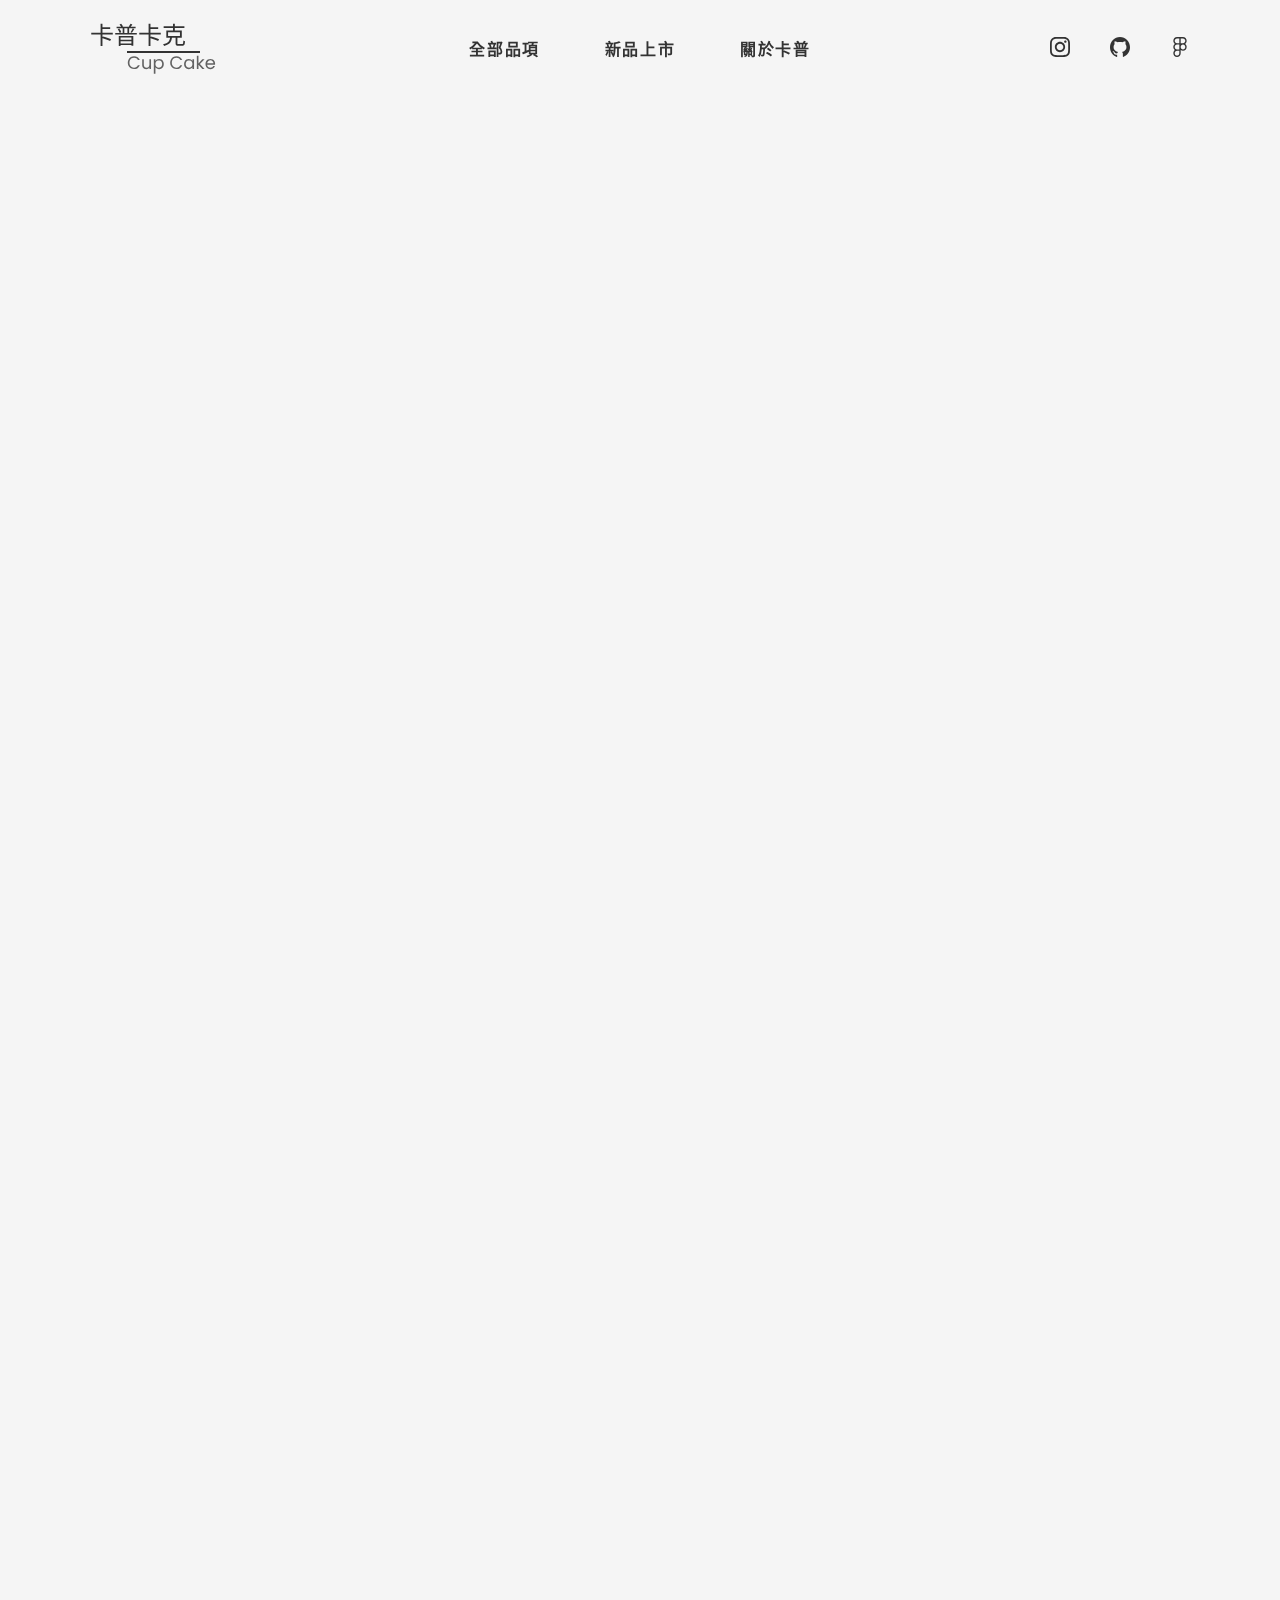
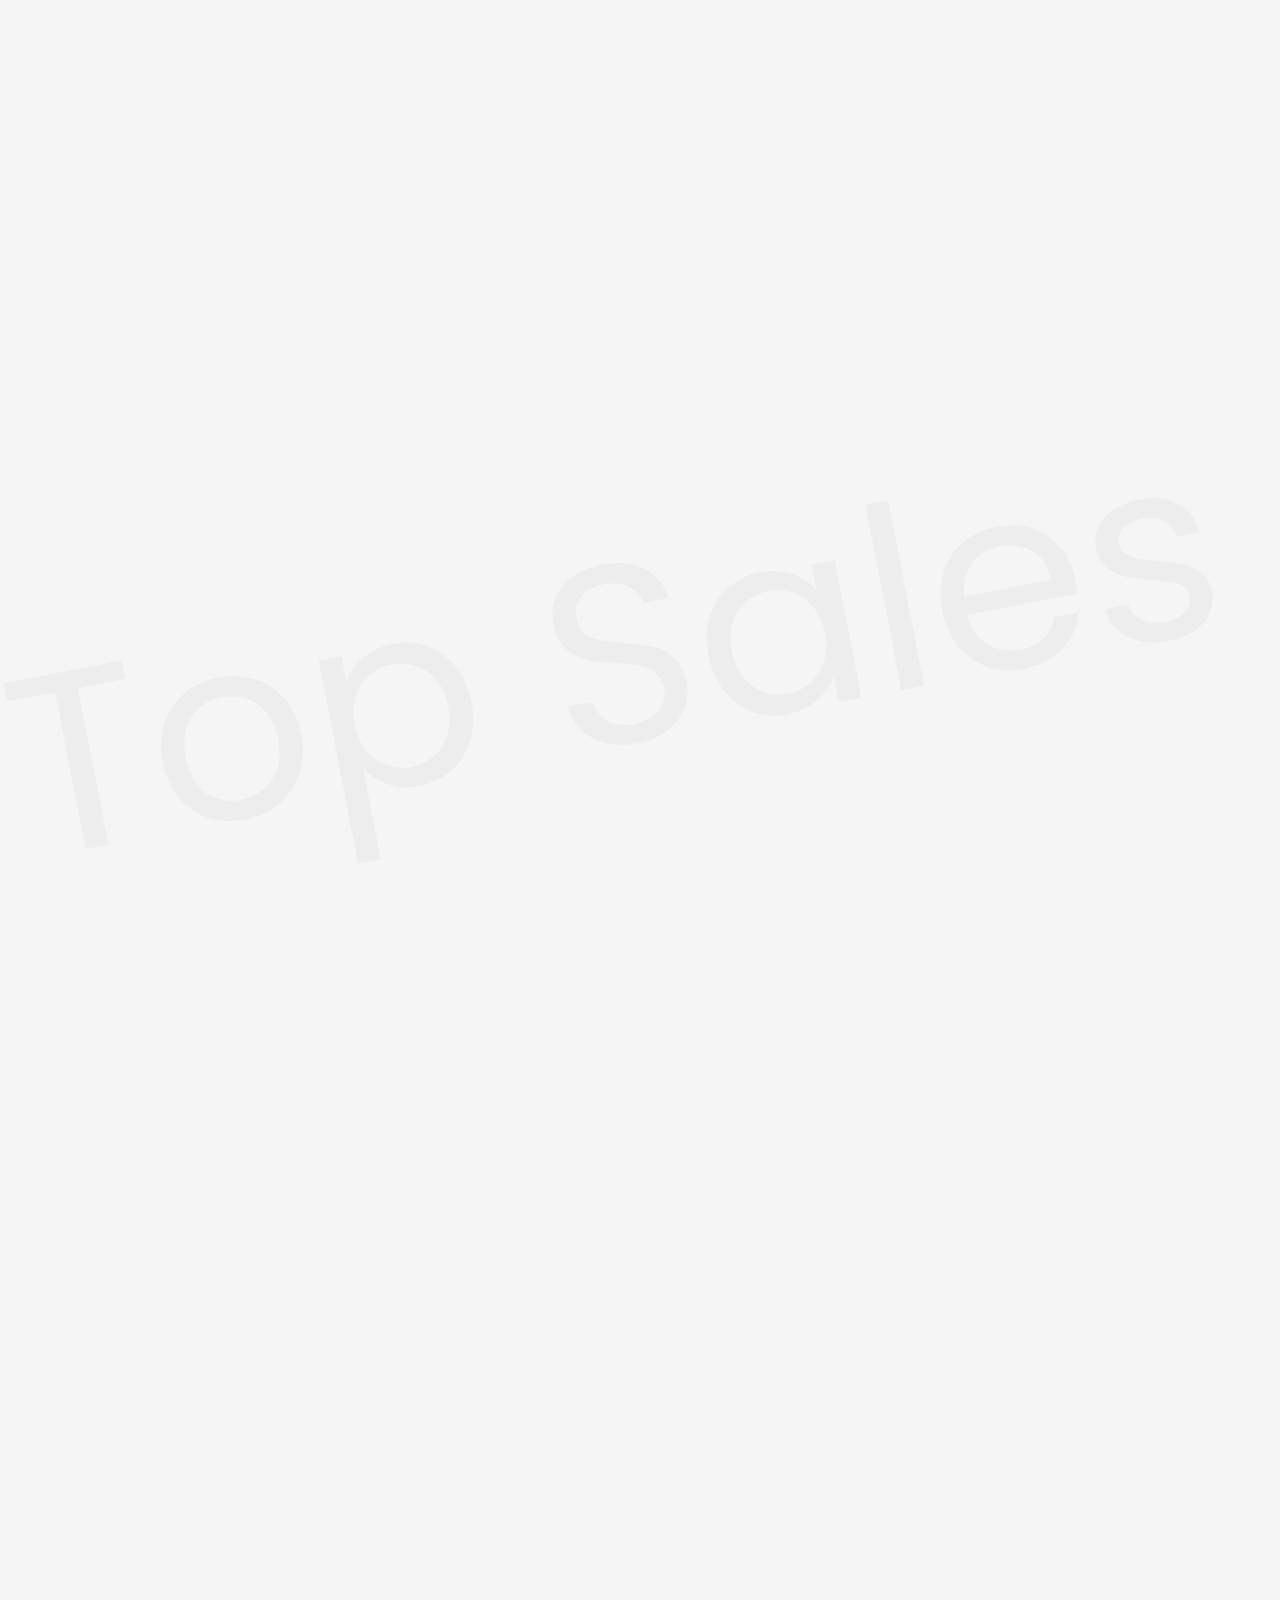
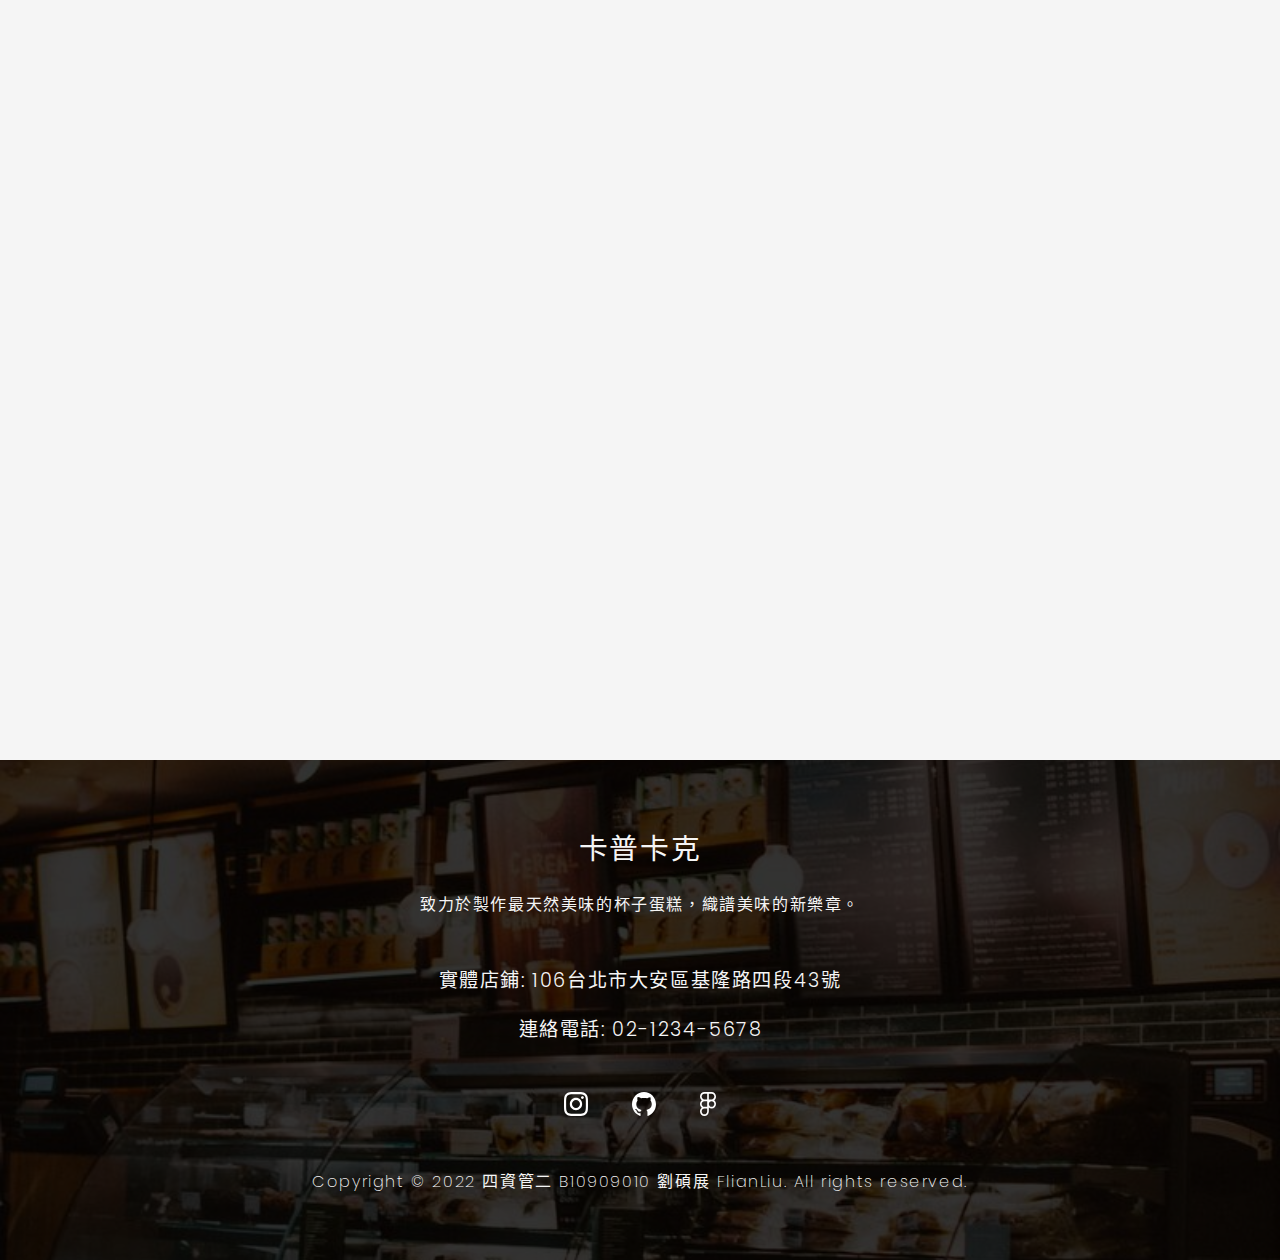
<file: index.html>
<!DOCTYPE html>
<html lang="zh-TW">
<head>
  <meta charset="UTF-8">
  <meta http-equiv="X-UA-Compatible" content="IE=edge">
  <meta name="viewport" content="width=device-width, initial-scale=1.0">
  <meta name="description" content="卡普卡克，用最安心的原料與最純粹的匠心精神，讓您享受杯子蛋糕的不同風味。">
  <meta property="og:type" content="article">
  <meta property="og:title" content="卡普卡克 Cup Cake">
  <meta property="og:description" content="卡普卡克，用最安心的原料與最純粹的匠心精神，讓您享受杯子蛋糕的不同風味。">
  <meta property="og:url" content="https://flianliu.github.io/flianliu/index.html">
  <meta property="og:site_name" content="卡普卡克 Cup Cake" />
  <meta property="og:image" content="./images/icons/logo.svg">
  <meta name="author" content="FlianLiu">
  <title>卡普卡克</title>
  <link rel="icon" href="./images/favicon.ico" type="image/x-icon">
  <link rel="shortcut icon" href="./images/favicon.ico" type="image/x-icon">
  <link rel="stylesheet" href="./css/basic.css">
  <link rel="stylesheet" href="./css/index.css">
</head>
<body>
  <div id="navList">
    <ul class="navs">
      <li>
        <a href="./html/products.html">
          <h6>全部品項</h6>
        </a>
      </li>
      <li>
        <a href="./html/latestProducts.html">
          <h6>新品上市</h6>
        </a>
      </li>
      <li>
        <a href="./html/aboutUs.html">
          <h6>關於卡普</h6>
        </a>
      </li>
    </ul>
    <div id="close">
      <div class="line line1"></div>
      <div class="line line2"></div>
    </div>
  </div>
  <div id="decoration">
    <div class="cir cir1"></div>
    <div class="cir cir2 tagged showIn"></div>
    <div class="cir cir3 tagged showIn"></div>
  </div>
  <nav class="container" id="navigation">
    <div class="inner">
      <a href="#banner">
        <img src="./images/icons/logo.svg" alt="logo">
      </a>
      <ul class="navs">
        <li>
          <a href="./html/products.html">
            <h6>全部品項</h6>
          </a>
        </li>
        <li>
          <a href="./html/latestProducts.html">
            <h6>新品上市</h6>
          </a>
        </li>
        <li>
          <a href="./html/aboutUs.html">
            <h6>關於卡普</h6>
          </a>
        </li>
      </ul>
      <div class="icons">
        <a href="https://www.instagram.com/liu_cuber/" target="_blank">
          <img src="./images/icons/instagram.svg" alt="instagram">
        </a>
        <a href="https://github.com/FlianLiu/cupcake" target="_blank">
          <img src="./images/icons/github.svg" alt="github">
        </a>
        <a href="https://www.figma.com/file/TKcZwkaVG3mrct2RJ1deVe/cake-shop?node-id=0%3A1" target="_blank">
          <img src="./images/icons/figma.svg" alt="figma">
        </a>
      </div>
      <div class="burger">
        <div class="line line1"></div>
        <div class="line line2"></div>
        <div class="line line3"></div>
      </div>
    </div>
  </nav>
  <div class="container-full" id="banner">
    <nav class="container">
      <div class="inner">
        <a href="#banner">
          <img src="./images/icons/logo.svg" alt="logo">
        </a>
        <ul class="navs">
          <li>
            <a href="./html/products.html">
              <h6>全部品項</h6>
            </a>
          </li>
          <li>
            <a href="./html/latestProducts.html">
              <h6>新品上市</h6>
            </a>
          </li>
          <li>
            <a href="./html/aboutUs.html">
              <h6>關於卡普</h6>
            </a>
          </li>
        </ul>
        <div class="icons">
          <a href="https://www.instagram.com/liu_cuber/" target="_blank">
            <img src="./images/icons/instagram.svg" alt="instagram">
          </a>
          <a href="https://github.com/FlianLiu/cupcake" target="_blank">
            <img src="./images/icons/github.svg" alt="github">
          </a>
          <a href="https://www.figma.com/file/TKcZwkaVG3mrct2RJ1deVe/cake-shop?node-id=0%3A1" target="_blank">
            <img src="./images/icons/figma.svg" alt="figma">
          </a>
        </div>
        <div class="burger">
          <div class="line line1"></div>
          <div class="line line2"></div>
          <div class="line line3"></div>
        </div>
      </div>
    </nav>
    <div class="container main">
      <div class="inner">
        <div class="imgBox">
          <div class="imgs">
            <div class="wrapper" data-show-img="1">
              <div class="img" style="--background: url('../images/banner_1.jpg')"></div>
              <div class="img" style="--background: url('../images/banner_2.jpg')"></div>
              <div class="img" style="--background: url('../images/banner_3.jpg')"></div>
            </div>
          </div>
          <div class="btns">
            <div class="btn banner_btn show" data-order="1"></div>
            <div class="btn banner_btn" data-order="2"></div>
            <div class="btn banner_btn" data-order="3"></div>
          </div>
        </div>
        <div class="textBox trans" data-ratio="-2">
          <h1>以純天然的原物料<br>俘獲您的味蕾</h1>
          <h6>蛋糕原料產自當地果園，新鮮物料當日配送，使用同一牧場乳源的新鮮鮮乳，給您最自然的美味</h6>
          <a href="#advantage">
            <div class="btn">
              <h6>瀏覽更多</h6>
              <img id="arrow-black" src="./images/icons/arrow.svg" alt="">
              <img id="arrow-white" src="./images/icons/arrow_white.svg" alt="">
            </div>
          </a>
        </div>
      </div>
    </div>
  </div>
  <div class="container-full" id="advantage">
    <div class="inner">
      <div class="textBox tagged showIn">
        <h3>最安心的原料</h3>
        <h6>源自有機果農的健康果物，單一牧場單一乳源採用，每一口都是最天然的美味。</h6>
      </div>
      <div class="imgBox right tagged rightIn">
        <div class="img" style="--background: url('../images/section_1.jpg'); --left: 0%; --top: 80%"></div>
      </div>
    </div>
    <div class="inner">
      <div class="imgBox left tagged leftIn">
        <div class="img" style="--background: url('../images/section_2.jpg'); --left: 0%; --top: 30%"></div>
      </div>
      <div class="textBox tagged showIn">
        <h3>最美味的杯子蛋糕</h3>
        <h6>長期致力於杯子蛋糕的研發，多樣的組合搭配與糕點師傅們的用心堅持，製作最美味的杯子蛋糕。</h6>
      </div>
    </div>
  </div>
  <div class="container-full" id="topSales">
    <div class="inner tagged downIn">
      <div class="title">
        <h2>熱銷品項 Top Sales</h2>
        <a class="btn" href="./html/products.html">
          <h6>瀏覽更多</h6>
          <img src="./images/icons/arrow.svg" alt="">
        </a>
      </div>
      <div class="items delay">
        <div class="box">
          <div class="img" style="--background: url('../images/top_sale_1.jpg'); --top: 50%"></div>
          <h4>巧克力莓果</h4>
          <h6>原先綿密的口感，遇上鮮甜莓果與巧克力，給您不曾有過的味蕾享受。</h6>
        </div>
        <div class="box">
          <div class="img" style="--background: url('../images/top_sale_2.jpg'); --top: 50%"></div>
          <h4>巧克力莓果</h4>
          <h6>原先綿密的口感，遇上鮮甜莓果與巧克力，給您不曾有過的味蕾享受。</h6>
        </div>
        <div class="box">
          <div class="img" style="--background: url('../images/top_sale_3.jpg'); --top: 0%"></div>
          <h4>巧克力莓果</h4>
          <h6>原先綿密的口感，遇上鮮甜莓果與巧克力，給您不曾有過的味蕾享受。</h6>
        </div>
      </div>
    </div>
  </div>
  <div class="container-full" id="moreCake">
    <div class="inner tagged downIn">
      <div class="title">
        <h2>更多選擇 More Cakes</h2>
      </div>
      <div class="items delay">
        <div class="box" style="--background: url('../images/more_1.jpg'); --left: 50%; --top: 50%; --size: 100%">
          <h4>草莓香草卡普</h4>
          <h6>產自苗栗大湖的鮮甜草莓，酸甜的好滋味讓您愛不釋手。</h6>
        </div>
        <div class="box" style="--background: url('../images/more_2.jpg'); --left: 50%; --top: 50%; --size: 100%">
          <h4>草莓香草卡普</h4>
          <h6>產自苗栗大湖的鮮甜草莓，酸甜的好滋味讓您愛不釋手。</h6>
        </div>
        <div class="box" style="--background: url('../images/more_3.jpg'); --left: 50%; --top: 50%; --size: 100%">
          <h4>草莓香草卡普</h4>
          <h6>產自苗栗大湖的鮮甜草莓，酸甜的好滋味讓您愛不釋手。</h6>
        </div>
        <div class="box" style="--background: url('../images/more_4.jpg'); --left: 50%; --top: 50%; --size: 100%">
          <h4>草莓香草卡普</h4>
          <h6>產自苗栗大湖的鮮甜草莓，酸甜的好滋味讓您愛不釋手。</h6>
        </div>
        <div class="box" style="--background: url('../images/more_5.jpg'); --left: 50%; --top: 70%; --size: 100%">
          <h4>草莓香草卡普</h4>
          <h6>產自苗栗大湖的鮮甜草莓，酸甜的好滋味讓您愛不釋手。</h6>
        </div>
        <div class="box" style="--background: url('../images/season_2.jpg'); --left: 50%; --top: 50%; --size: 100%">
          <h4>草莓香草卡普</h4>
          <h6>產自苗栗大湖的鮮甜草莓，酸甜的好滋味讓您愛不釋手。</h6>
        </div>
        <div class="box" style="--background: url('../images/more_7.jpg'); --left: 50%; --top: 50%; --size: 100%">
          <h4>草莓香草卡普</h4>
          <h6>產自苗栗大湖的鮮甜草莓，酸甜的好滋味讓您愛不釋手。</h6>
        </div>
        <div class="box last">
          <a href="./html/products.html">
            <h5>全部品項</h5>
          </a>
          <img src="./images/icons/arrow.svg" alt="">
        </div>
      </div>
    </div>
  </div>
  <footer class="container">
    <div class="inner">
      <div>
        <h2>卡普卡克</h2>
        <h6>致力於製作最天然美味的杯子蛋糕，織譜美味的新樂章。</h6>
      </div>
      <div>
        <h5>實體店鋪: 106台北市大安區基隆路四段43號</h5>
        <h5>連絡電話: 02-1234-5678</h5>
      </div>
      <div class="icons">
        <a href="https://www.instagram.com/liu_cuber/" target="_blank">
          <img src="./images/icons/instagram-white.svg" alt="instagram">
        </a>
        <a href="https://github.com/FlianLiu/cupcake" target="_blank">
          <img src="./images/icons/github-white.svg" alt="github">
        </a>
        <a href="https://www.figma.com/file/TKcZwkaVG3mrct2RJ1deVe/cake-shop?node-id=0%3A1" target="_blank">
          <img src="./images/icons/figma-white.svg" alt="figma">
        </a>
      </div>
      <h6 class="copyright">Copyright © 2022 四資管二 B10909010 劉碩展 FlianLiu. All rights reserved.</h6>
    </div>
  </footer>
  <script src="./js/basic.js"></script>
  <script src="./js/index.js"></script>
</body>
</html>
</file>
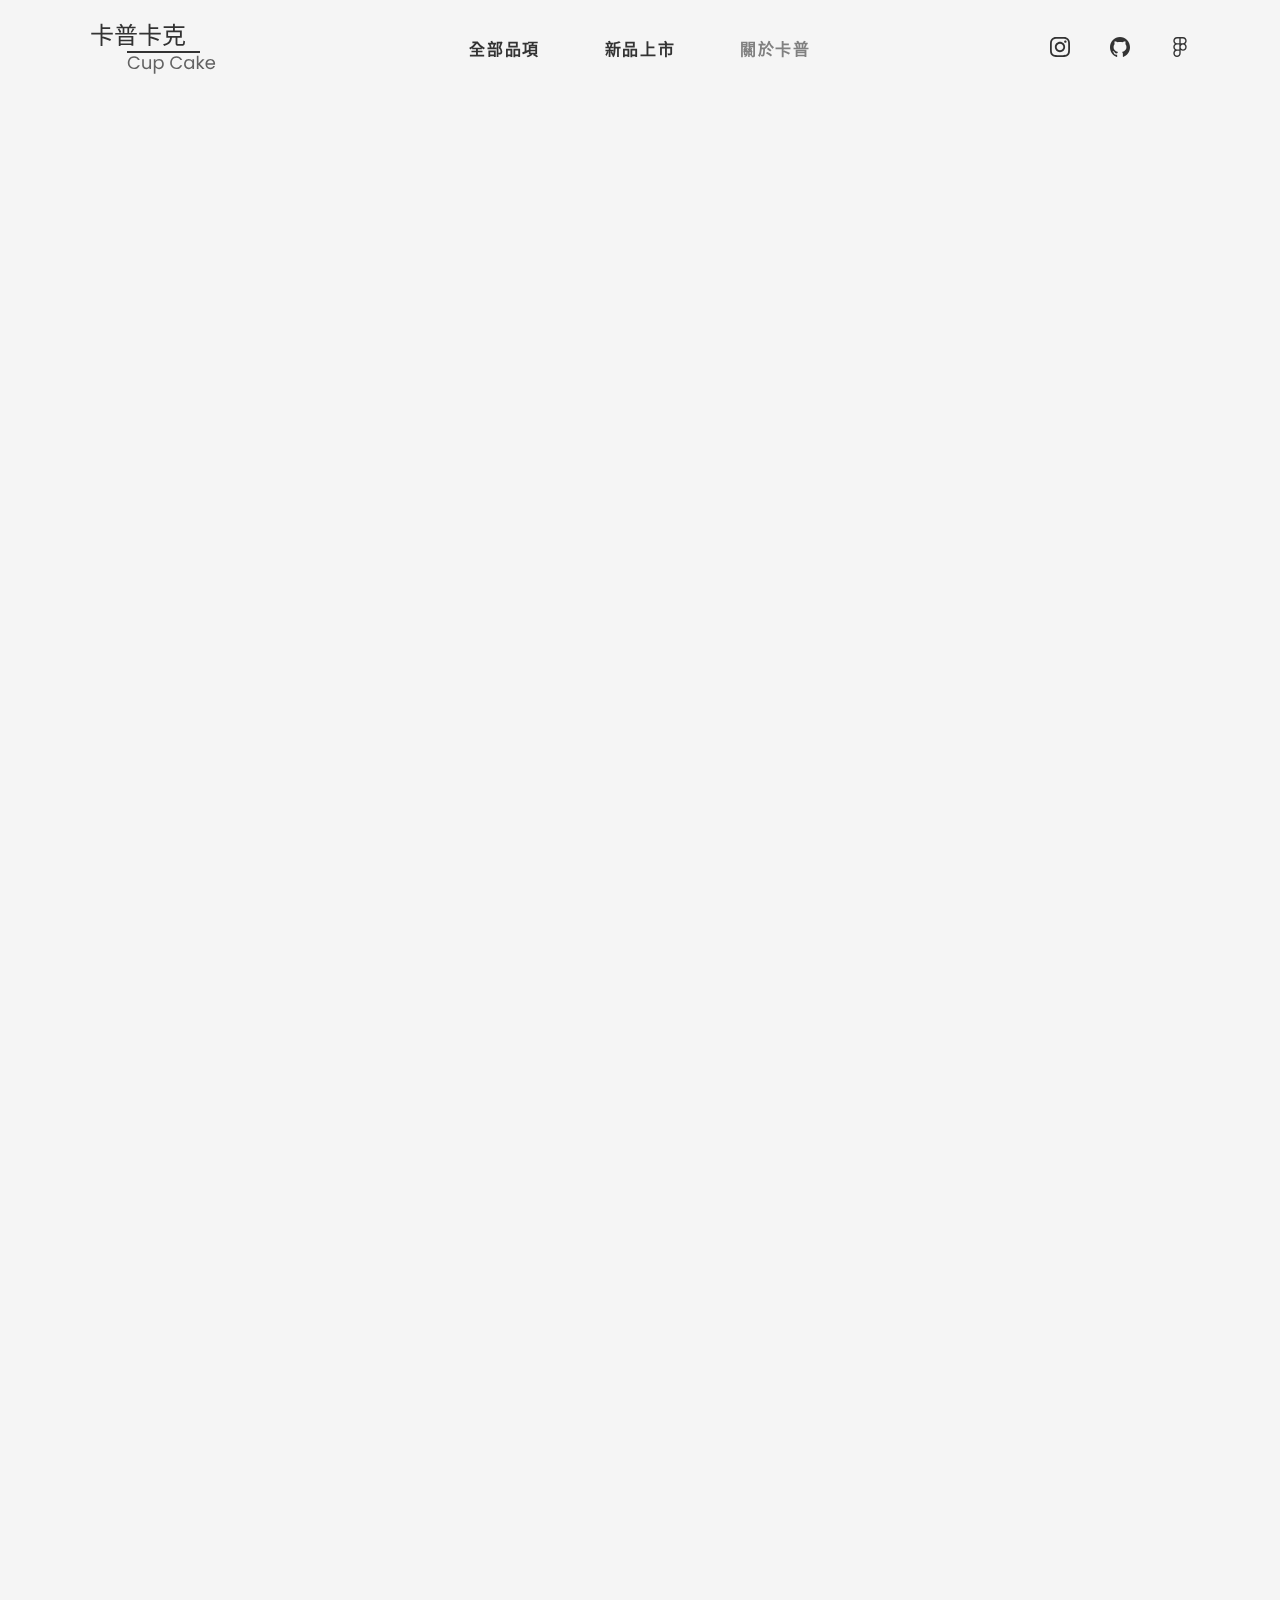
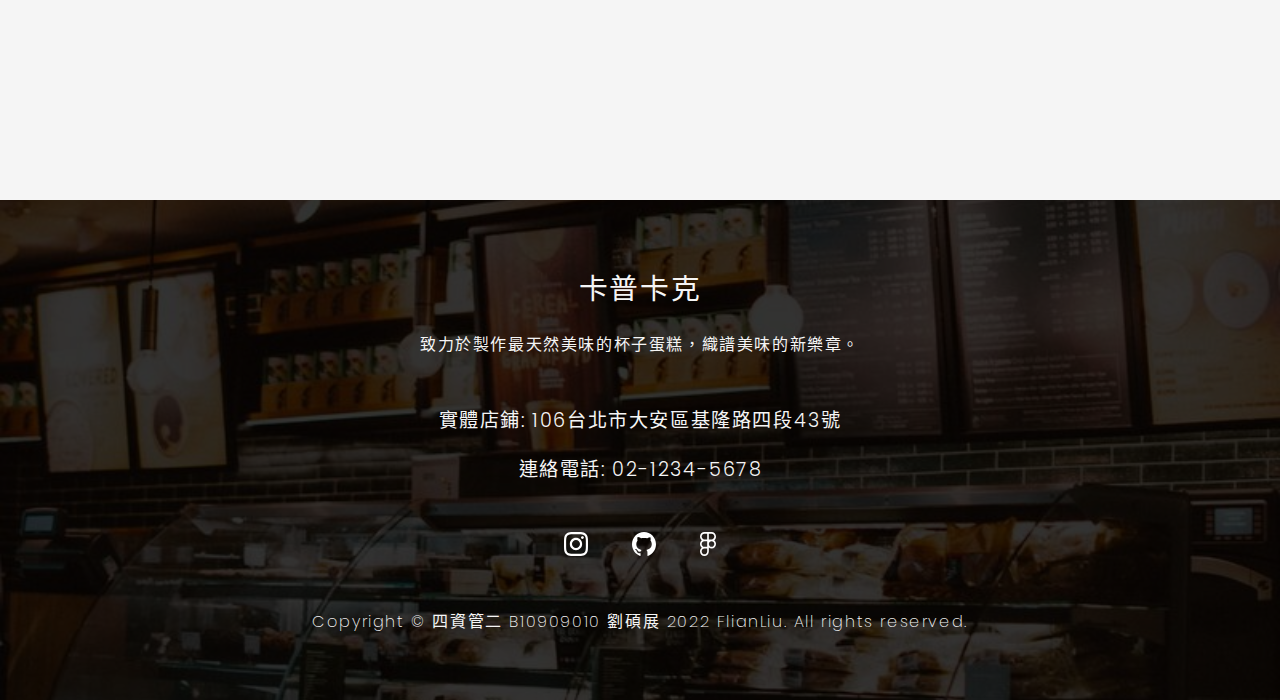
<file: html/aboutUs.html>
<!DOCTYPE html>
<html lang="zh-TW">
<head>
  <meta charset="UTF-8">
  <meta http-equiv="X-UA-Compatible" content="IE=edge">
  <meta name="viewport" content="width=device-width, initial-scale=1.0">
  <meta name="description" content="卡普卡克，用最安心的原料與最純粹的匠心精神，讓您享受杯子蛋糕的不同風味。">
  <meta property="og:type" content="article">
  <meta property="og:title" content="卡普卡克 Cup Cake">
  <meta property="og:description" content="卡普卡克，用最安心的原料與最純粹的匠心精神，讓您享受杯子蛋糕的不同風味。">
  <meta property="og:url" content="https://flianliu.github.io/flianliu/index.html">
  <meta property="og:site_name" content="卡普卡克 Cup Cake" />
  <meta property="og:image" content="./images/icons/logo.svg">
  <meta name="author" content="FlianLiu">
  <title>卡普卡克</title>
  <link rel="icon" href="../images/favicon.ico" type="image/x-icon">
  <link rel="shortcut icon" href="../images/favicon.ico" type="image/x-icon">
  <link rel="stylesheet" href="../css/basic.css">
  <link rel="stylesheet" href="../css/aboutUs.css">
</head>
<body>
  <div id="navList">
    <ul class="navs">
      <li>
        <a href="../html/products.html">
          <h6>全部品項</h6>
        </a>
      </li>
      <li>
        <a href="../html/latestProducts.html">
          <h6>新品上市</h6>
        </a>
      </li>
      <li class="recent">
        <a href="#banner">
          <h6>關於卡普</h6>
        </a>
      </li>
    </ul>
    <div id="close">
      <div class="line line1"></div>
      <div class="line line2"></div>
    </div>
  </div>
  <nav class="container" id="navigation">
    <div class="inner">
      <a href="../index.html">
        <img src="../images/icons/logo.svg" alt="logo">
      </a>
      <ul class="navs">
        <li>
          <a href="../html/products.html">
            <h6>全部品項</h6>
          </a>
        </li>
        <li>
          <a href="../html/latestProducts.html">
            <h6>新品上市</h6>
          </a>
        </li>
        <li class="recent">
          <a href="#banner">
            <h6>關於卡普</h6>
          </a>
        </li>
      </ul>
      <div class="icons">
        <a href="https://www.instagram.com/liu_cuber/" target="_blank">
          <img src="../images/icons/instagram.svg" alt="instagram">
        </a>
        <a href="https://github.com/FlianLiu/cupcake" target="_blank">
          <img src="../images/icons/github.svg" alt="github">
        </a>
        <a href="https://www.figma.com/file/TKcZwkaVG3mrct2RJ1deVe/cake-shop?node-id=0%3A1" target="_blank">
          <img src="../images/icons/figma.svg" alt="figma">
        </a>
      </div>
      <div class="burger">
        <div class="line line1"></div>
        <div class="line line2"></div>
        <div class="line line3"></div>
      </div>
    </div>
  </nav>
  <div class="container-full" id="banner">
    <nav class="container">
      <div class="inner">
        <a href="../index.html">
          <img src="../images/icons/logo.svg" alt="logo">
        </a>
        <ul class="navs">
          <li>
            <a href="../html/products.html">
              <h6>全部品項</h6>
            </a>
          </li>
          <li>
            <a href="../html/latestProducts.html">
              <h6>新品上市</h6>
            </a>
          </li>
          <li class="recent">
            <a href="#banner">
              <h6>關於卡普</h6>
            </a>
          </li>
        </ul>
        <div class="icons">
          <a href="https://www.instagram.com/liu_cuber/" target="_blank">
            <img src="../images/icons/instagram.svg" alt="instagram">
          </a>
          <a href="https://github.com/FlianLiu/cupcake" target="_blank">
            <img src="../images/icons/github.svg" alt="github">
          </a>
          <a href="https://www.figma.com/file/TKcZwkaVG3mrct2RJ1deVe/cake-shop?node-id=0%3A1" target="_blank">
            <img src="../images/icons/figma.svg" alt="figma">
          </a>
        </div>
        <div class="burger">
          <div class="line line1"></div>
          <div class="line line2"></div>
          <div class="line line3"></div>
        </div>
      </div>
    </nav>
    <div class="inner main">
      <div class="textBox">
        <h1>陳怪魚</h1>
        <h5>行政主廚 Chef</h5>
        <h6>Lorem ipsum dolor sit amet, consectetur adipiscing elit. Blandit tellus ultricies nunc, egestas semper libero. Tellus at eu mattis mauris lectus a.</h6>
      </div>
      <div class="imgBox">
        <div class="decoration">
          <div class="cir cir1 trans" data-ratio="-10"></div>
          <div class="cir cir2 trans" data-ratio="-20"></div>
        </div>
        <div class="img trans" style="--background: url('../images/intro_1.jpg'); --left: 50%; --top: 65%"  data-ratio="3"></div>
      </div>
    </div>
  </div>
  <div class="container-full tagged showIn" id="message">
    <div class="inner">
      <div class="img" style="--background: url('../images/form.jpg'); --left: 50%; --top: 65%"></div>
      <div class="textBox">
        <div class="title">
          <h2>聯繫我們 Contact us</h2>
          <h6>致力於製作最天然美味的杯子蛋糕，織譜美味的新樂章。</h6>
        </div>
        <form action="">
          <div class="inputs">
            <input class="input" type="text" placeholder="單位名稱" required>
            <input class="input" type="text" placeholder="e-mail" required pattern="[a-zA-Z\0-9]{1,64}@[a-zA-Z\.]{1,64}">
          </div>
          <textarea class="input" name="message" placeholder="填寫意見..." required></textarea>
          <div id="btns">
            <input value="清空表單" type="reset" class="btn reset" id="submit">
            <input value="送出表單" type="submit" class="btn submit" onclick="checkValid()">
          </div>
        </form>
      </div>
    </div>
  </div>
  <footer class="container">
    <div class="inner">
      <div>
        <h2>卡普卡克</h2>
        <h6>致力於製作最天然美味的杯子蛋糕，織譜美味的新樂章。</h6>
      </div>
      <div>
        <h5>實體店鋪: 106台北市大安區基隆路四段43號</h5>
        <h5>連絡電話: 02-1234-5678</h5>
      </div>
      <div class="icons">
        <a href="https://www.instagram.com/liu_cuber/" target="_blank">
          <img src="../images/icons/instagram-white.svg" alt="instagram">
        </a>
        <a href="https://github.com/FlianLiu/cupcake" target="_blank">
          <img src="../images/icons/github-white.svg" alt="github">
        </a>
        <a href="https://www.figma.com/file/TKcZwkaVG3mrct2RJ1deVe/cake-shop?node-id=0%3A1" target="_blank">
          <img src="../images/icons/figma-white.svg" alt="figma">
        </a>
      </div>
      <h6 class="copyright">Copyright © 四資管二 B10909010 劉碩展 2022 FlianLiu. All rights reserved.</h6>
    </div>
  </footer>
  <script src="../js/basic.js"></script>
  <script>
    const submit = document.getElementById('submit');
    const inputs = document.getElementsByClassName('input');
    function checkValid() {
      for(let i=0; i<inputs.length; i++) {
        if (!inputs[i].checkValidity()) return
      }
      window.alert("您填寫的表單已送出! 預計會三個工作天內回復您的訊息!");
    }
  </script>
</body>
</html>
</file>
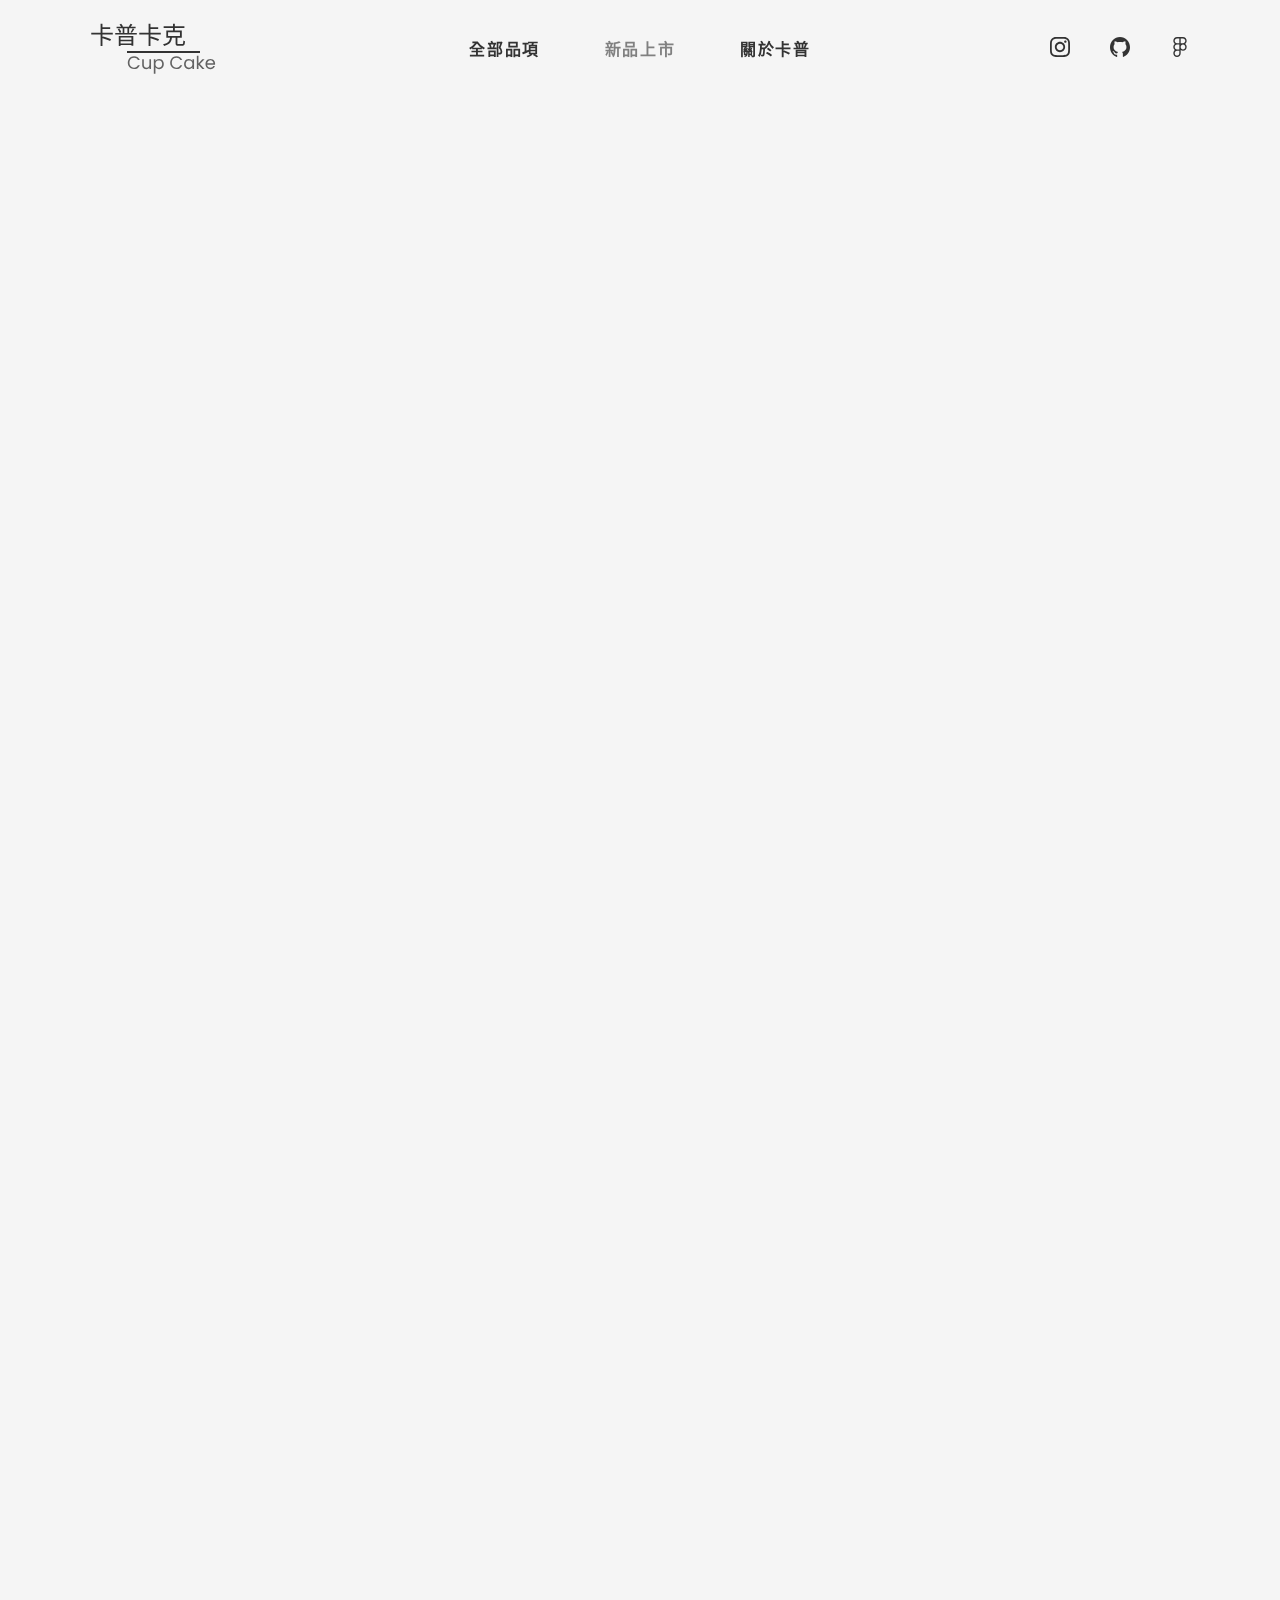
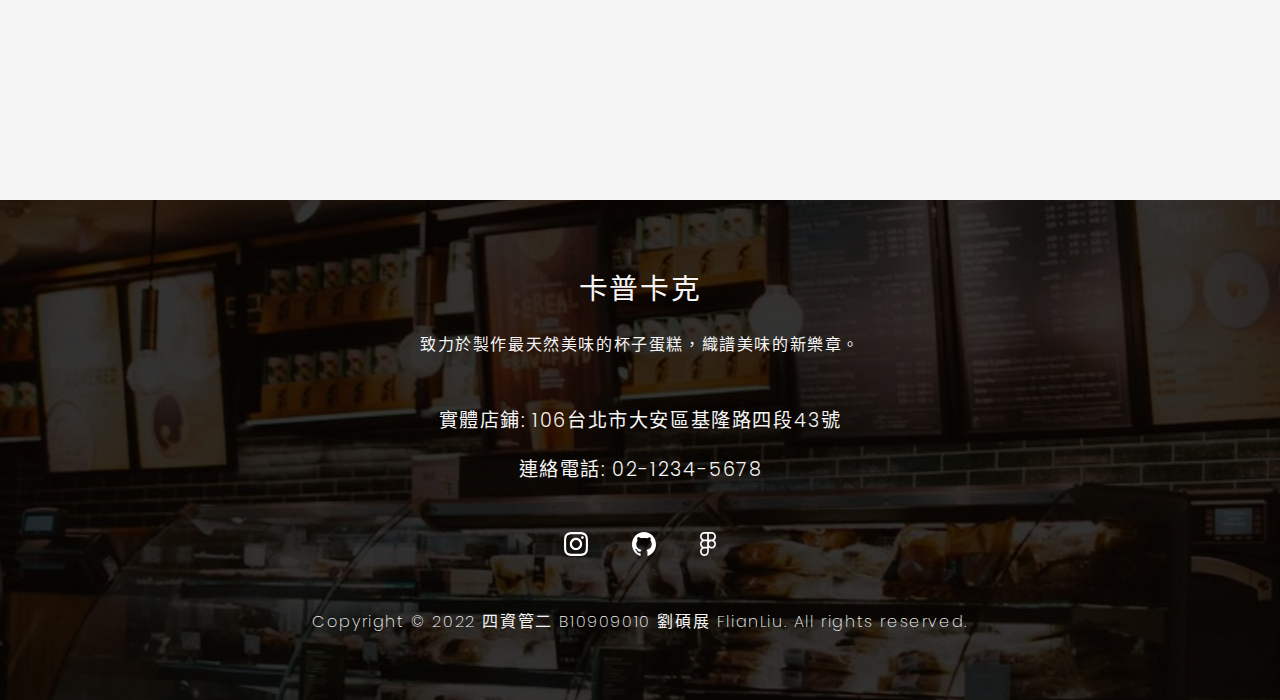
<file: html/latestProducts.html>
<!DOCTYPE html>
<html lang="zh-TW">
<head>
  <meta charset="UTF-8">
  <meta http-equiv="X-UA-Compatible" content="IE=edge">
  <meta name="viewport" content="width=device-width, initial-scale=1.0">
  <meta name="description" content="卡普卡克，用最安心的原料與最純粹的匠心精神，讓您享受杯子蛋糕的不同風味。">
  <meta property="og:type" content="article">
  <meta property="og:title" content="卡普卡克 Cup Cake">
  <meta property="og:description" content="卡普卡克，用最安心的原料與最純粹的匠心精神，讓您享受杯子蛋糕的不同風味。">
  <meta property="og:url" content="https://flianliu.github.io/flianliu/index.html">
  <meta property="og:site_name" content="卡普卡克 Cup Cake" />
  <meta property="og:image" content="./images/icons/logo.svg">
  <meta name="author" content="FlianLiu">
  <title>卡普卡克</title>
  <link rel="icon" href="../images/favicon.ico" type="image/x-icon">
  <link rel="shortcut icon" href="../images/favicon.ico" type="image/x-icon">
  <link rel="stylesheet" href="../css/basic.css">
  <link rel="stylesheet" href="../css/latestProducts.css">
</head>
<body>
  <div id="navList">
    <ul class="navs">
      <li>
        <a href="../html/products.html">
          <h6>全部品項</h6>
        </a>
      </li>
      <li class="recent">
        <a href="#christmas">
          <h6>新品上市</h6>
        </a>
      </li>
      <li>
        <a href="../html/aboutUs.html">
          <h6>關於卡普</h6>
        </a>
      </li>
    </ul>
    <div id="close">
      <div class="line line1"></div>
      <div class="line line2"></div>
    </div>
  </div>
  <div id="decoration">
    <div class="cir cir1"></div>
    <div class="cir cir2 tagged showIn"></div>
    <div class="cir cir3 tagged showIn"></div>
  </div>
  <nav class="container" id="navigation">
    <div class="inner">
      <a href="../index.html">
        <img src="../images/icons/logo.svg" alt="logo">
      </a>
      <ul class="navs">
        <li>
          <a href="../html/products.html">
            <h6>全部品項</h6>
          </a>
        </li>
        <li class="recent">
          <a href="#christmas">
            <h6>新品上市</h6>
          </a>
        </li>
        <li>
          <a href="../html/aboutUs.html">
            <h6>關於卡普</h6>
          </a>
        </li>
      </ul>
      <div class="icons">
        <a href="https://www.instagram.com/liu_cuber/" target="_blank">
          <img src="../images/icons/instagram.svg" alt="instagram">
        </a>
        <a href="https://github.com/FlianLiu/cupcake" target="_blank">
          <img src="../images/icons/github.svg" alt="github">
        </a>
        <a href="https://www.figma.com/file/TKcZwkaVG3mrct2RJ1deVe/cake-shop?node-id=0%3A1" target="_blank">
          <img src="../images/icons/figma.svg" alt="figma">
        </a>
      </div>
      <div class="burger">
        <div class="line line1"></div>
        <div class="line line2"></div>
        <div class="line line3"></div>
      </div>
    </div>
  </nav>
  <div class="container-full" id="christmas">
    <nav class="container">
      <div class="inner">
        <a href="../index.html">
          <img src="../images/icons/logo.svg" alt="logo">
        </a>
        <ul class="navs">
          <li>
            <a href="../html/products.html">
              <h6>全部品項</h6>
            </a>
          </li>
          <li class="recent">
            <a href="#christmas">
              <h6>新品上市</h6>
            </a>
          </li>
          <li>
            <a href="../html/aboutUs.html">
              <h6>關於卡普</h6>
            </a>
          </li>
        </ul>
        <div class="icons">
          <a href="https://www.instagram.com/liu_cuber/" target="_blank">
            <img src="../images/icons/instagram.svg" alt="instagram">
          </a>
          <a href="https://github.com/FlianLiu/cupcake" target="_blank">
            <img src="../images/icons/github.svg" alt="github">
          </a>
          <a href="https://www.figma.com/file/TKcZwkaVG3mrct2RJ1deVe/cake-shop?node-id=0%3A1" target="_blank">
            <img src="../images/icons/figma.svg" alt="figma">
          </a>
        </div>
        <div class="burger">
          <div class="line line1"></div>
          <div class="line line2"></div>
          <div class="line line3"></div>
        </div>
      </div>
    </nav>
    <div class="inner main">
      <div class="decoration">
        <img src="../images/icons/snowflake.svg" height="15" alt="" style="--left: 25%; --top: 7%;--time:5s; --delay: 0s">
        <img src="../images/icons/snowflake.svg" height="15" alt="" style="--left: 50%; --top: 25%;--time:4s; --delay: 0s">
        <img src="../images/icons/snowflake.svg" height="15" alt="" style="--left: 10%; --top: 80%;--time:5s; --delay: 0s">
        <img src="../images/icons/snowflake.svg" height="15" alt="" style="--left: 45%; --top: 90%;--time:4.5s; --delay: 0s">
        <img src="../images/icons/snowflake.svg" height="15" alt="" style="--left: 90%; --top: 50%;--time:4s; --delay: 0s">
        <img src="../images/icons/snowflake.svg" height="15" alt="" style="--left: 10%; --top: 60%;--time:5s; --delay: 1.5s">
        <img src="../images/icons/snowflake.svg" height="15" alt="" style="--left: 30%; --top: 20%;--time:4.5s; --delay: 1.5s">
        <img src="../images/icons/snowflake.svg" height="15" alt="" style="--left: 50%; --top: 40%;--time:5s; --delay: 1.5s">
      </div>
      <div class="textBox">
        <div class="tag">
          <img src="../images/icons/christmasTree.svg" alt="" height="18">
          <h6>Christmas Limited</h6>
        </div>
        <h1>聖誕繁星繽紛樹</h1>
        <h6 class="date">2021 / 10 / 1 ~ 2021 / 10 / 31</h6>
        <h6>Lorem ipsum dolor sit amet, consectetur adipiscing elit. Ornare sodales penatibus auctor in. Fringilla mattis suspendisse adipiscing facilisis viverra lacus,</h6>
      </div>
      <div class="imgBox">
        <div class="img" style="--background: url('../images/season_2.jpg'); --left: 50%; --top: 65%"></div>
      </div>
    </div>
  </div>
  <div class="container-full tagged" id="halloween">
    <div class="inner main">
      <div class="decoration">
        <img src="../images/icons/bat.svg" height="20" alt="" style="--right: 25%; --top: 7%;--time:5s; --delay: 0s">
        <img src="../images/icons/bat.svg" height="20" alt="" style="--right: 50%; --top: 25%;--time:5s; --delay: 0s">
        <img src="../images/icons/bat.svg" height="20" alt="" style="--right: 10%; --top: 80%;--time:5s; --delay: 0s">
        <img src="../images/icons/bat.svg" height="20" alt="" style="--right: 45%; --top: 90%;--time:5s; --delay: 0s">
        <img src="../images/icons/bat.svg" height="20" alt="" style="--right: 90%; --top: 50%;--time:5s; --delay: 0s">
        <img src="../images/icons/bat.svg" height="20" alt="" style="--right: 30%; --top: 20%;--time:5s; --delay: 1.5s">
        <img src="../images/icons/bat.svg" height="20" alt="" style="--right: 50%; --top: 40%;--time:5s; --delay: 1.5s">
      </div>
      <div class="imgBox">
        <div class="img" style="--background: url('../images/season_4.jpg'); --left: 50%; --top: 65%"></div>
      </div>
      <div class="textBox">
        <div class="tag">
          <img src="../images/icons/pumpkin.svg" alt="" height="18">
          <h6>Halloween Limited</h6>
        </div>
        <h1>萬聖南瓜風味杯</h1>
        <h6 class="date">2021 / 10 / 1 ~ 2021 / 10 / 31</h6>
        <h6>Lorem ipsum dolor sit amet, consectetur adipiscing elit. Ornare sodales penatibus auctor in. Fringilla mattis suspendisse adipiscing facilisis viverra lacus,</h6>
      </div>
    </div>
  </div>
  <footer class="container">
    <div class="inner">
      <div>
        <h2>卡普卡克</h2>
        <h6>致力於製作最天然美味的杯子蛋糕，織譜美味的新樂章。</h6>
      </div>
      <div>
        <h5>實體店鋪: 106台北市大安區基隆路四段43號</h5>
        <h5>連絡電話: 02-1234-5678</h5>
      </div>
      <div class="icons">
        <a href="https://www.instagram.com/liu_cuber/" target="_blank">
          <img src="../images/icons/instagram-white.svg" alt="instagram">
        </a>
        <a href="https://github.com/FlianLiu/cupcake" target="_blank">
          <img src="../images/icons/github-white.svg" alt="github">
        </a>
        <a href="https://www.figma.com/file/TKcZwkaVG3mrct2RJ1deVe/cake-shop?node-id=0%3A1" target="_blank">
          <img src="../images/icons/figma-white.svg" alt="figma">
        </a>
      </div>
      <h6 class="copyright">Copyright © 2022 四資管二 B10909010 劉碩展 FlianLiu. All rights reserved.</h6>
    </div>
  </footer>
  <script src="../js/basic.js"></script>
</body>
</html>
</file>
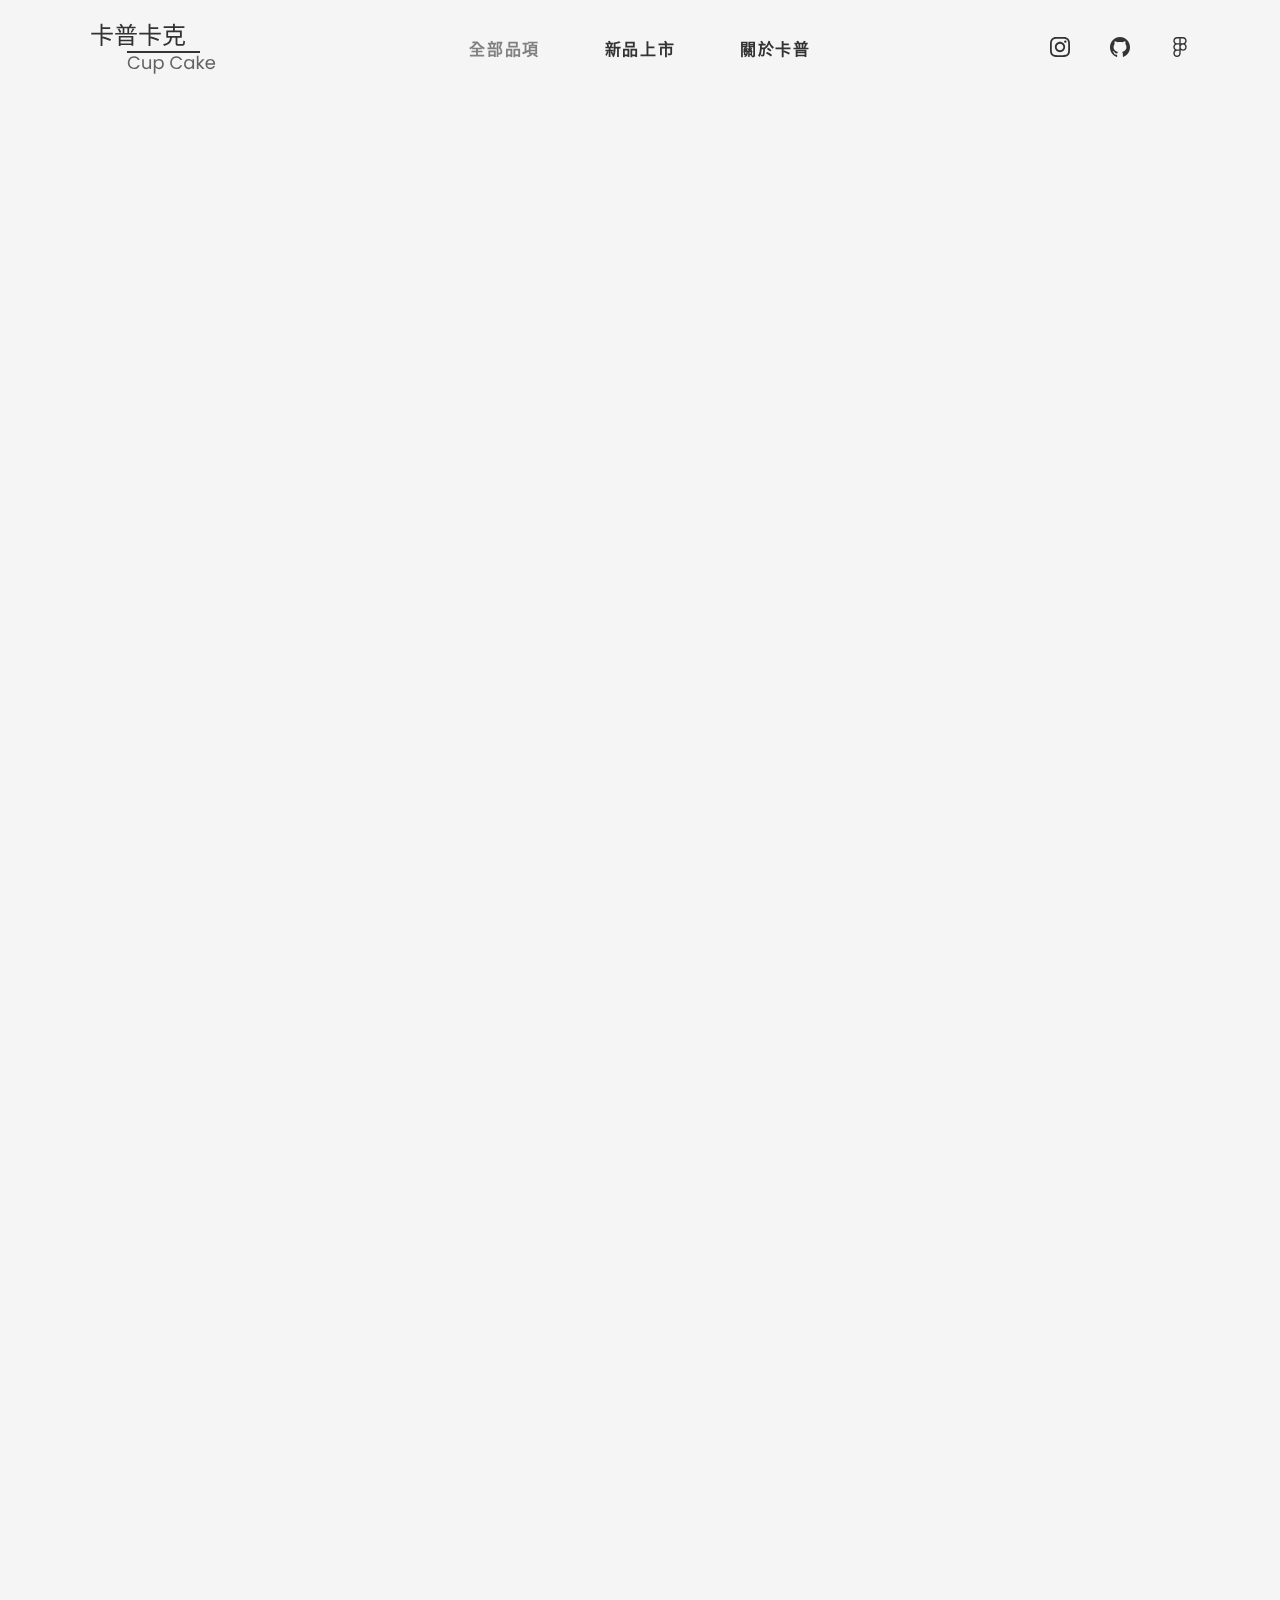
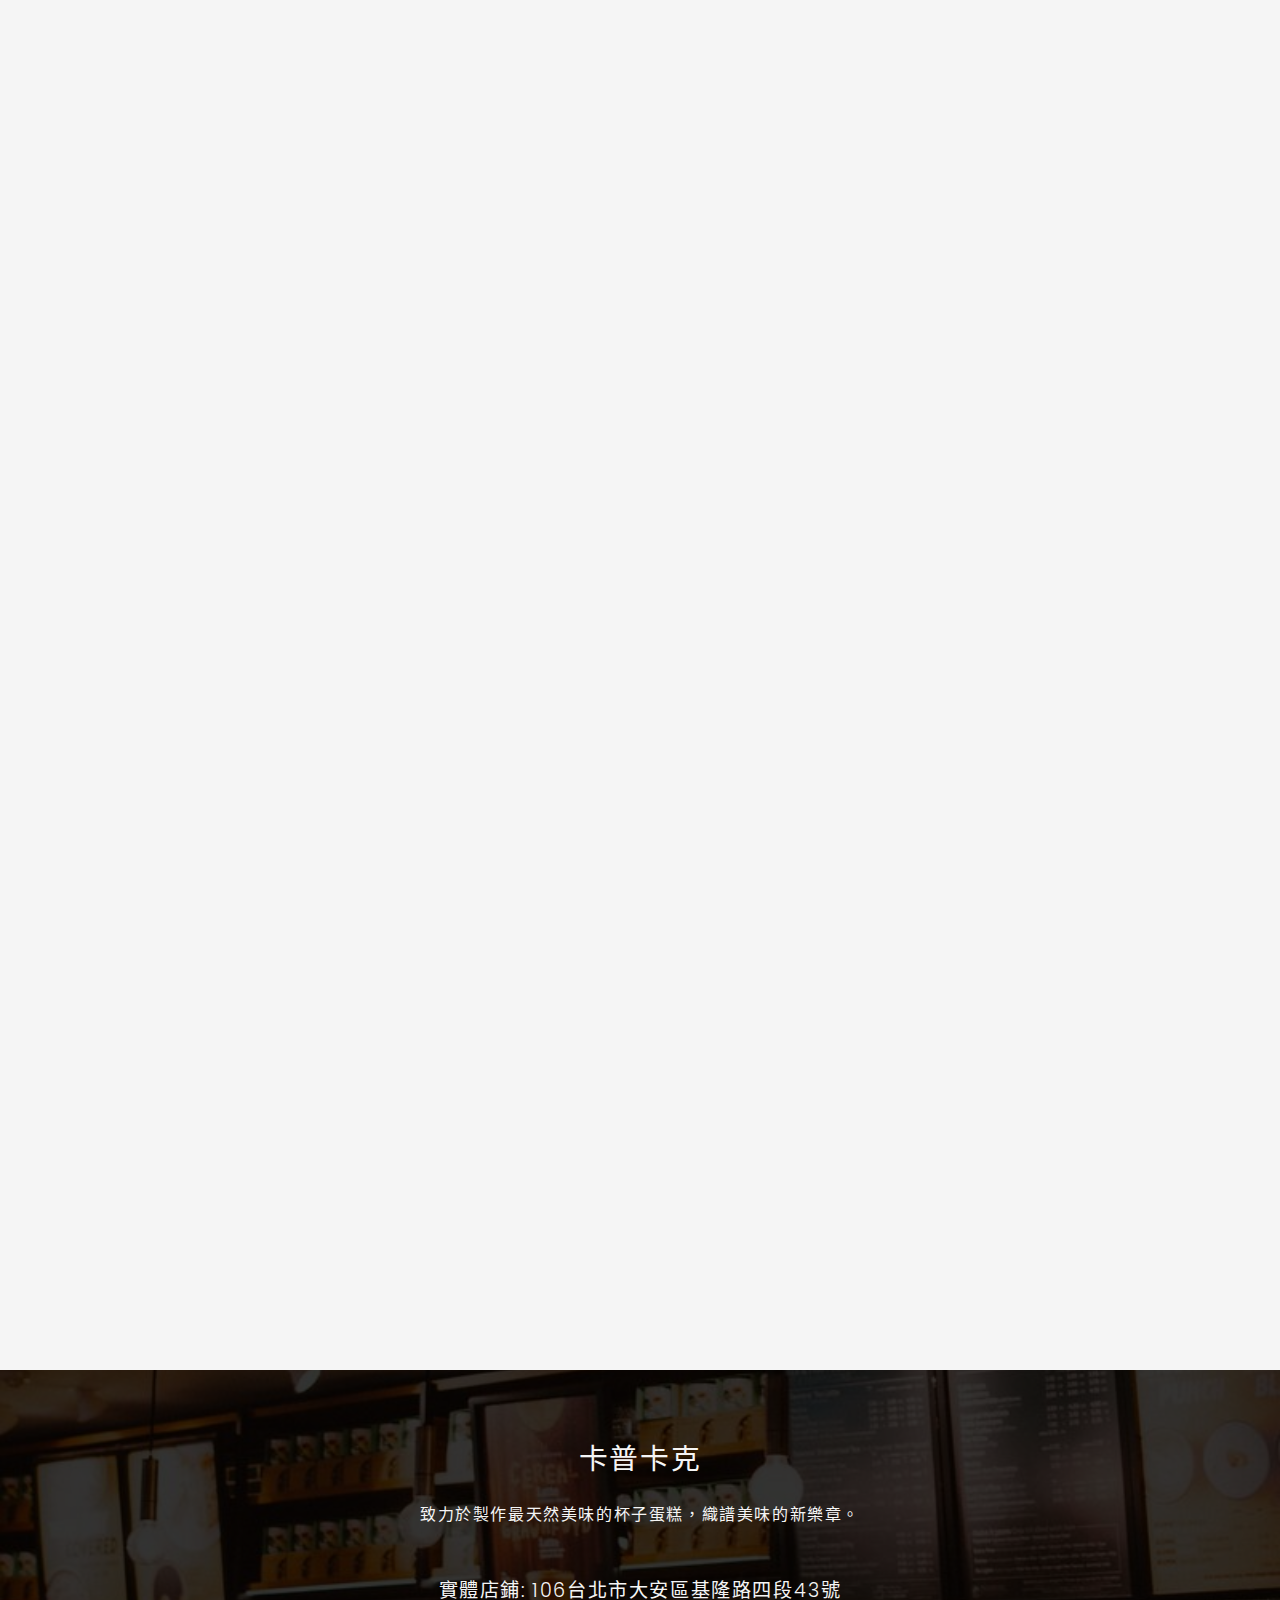
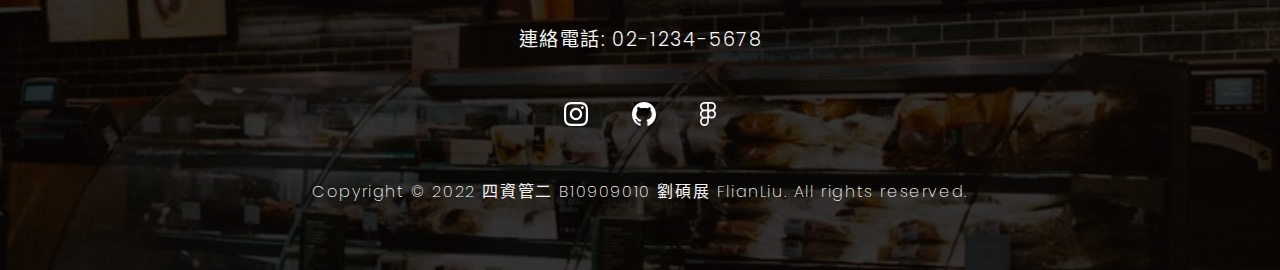
<file: html/products.html>
<!DOCTYPE html>
<html lang="zh-TW">
<head>
  <meta charset="UTF-8">
  <meta http-equiv="X-UA-Compatible" content="IE=edge">
  <meta name="viewport" content="width=device-width, initial-scale=1.0">
  <meta name="description" content="卡普卡克，用最安心的原料與最純粹的匠心精神，讓您享受杯子蛋糕的不同風味。">
  <meta property="og:type" content="article">
  <meta property="og:title" content="卡普卡克 Cup Cake">
  <meta property="og:description" content="卡普卡克，用最安心的原料與最純粹的匠心精神，讓您享受杯子蛋糕的不同風味。">
  <meta property="og:url" content="https://flianliu.github.io/flianliu/index.html">
  <meta property="og:site_name" content="卡普卡克 Cup Cake" />
  <meta property="og:image" content="./images/icons/logo.svg">
  <meta name="author" content="FlianLiu">
  <title>卡普卡克</title>
  <link rel="icon" href="../images/favicon.ico" type="image/x-icon">
  <link rel="shortcut icon" href="../images/favicon.ico" type="image/x-icon">
  <link rel="stylesheet" href="../css/basic.css">
  <link rel="stylesheet" href="../css/products.css">
</head>
<body>
  <div id="navList">
    <ul class="navs">
      <li class="recent">
        <a href="#banner">
          <h6>全部品項</h6>
        </a>
      </li>
      <li>
        <a href="../html/latestProducts.html">
          <h6>新品上市</h6>
        </a>
      </li>
      <li>
        <a href="../html/aboutUs.html">
          <h6>關於卡普</h6>
        </a>
      </li>
    </ul>
    <div id="close">
      <div class="line line1"></div>
      <div class="line line2"></div>
    </div>
  </div>
  <div id="decoration">
    <div class="cir cir1 tagged showIn"></div>
    <div class="cir cir2 tagged showIn"></div>
  </div>
  <nav class="container" id="navigation">
    <div class="inner">
      <a href="../index.html">
        <img src="../images/icons/logo.svg" alt="logo">
      </a>
      <ul class="navs">
        <li class="recent">
          <a href="#banner">
            <h6>全部品項</h6>
          </a>
        </li>
        <li>
          <a href="../html/latestProducts.html">
            <h6>新品上市</h6>
          </a>
        </li>
        <li>
          <a href="../html/aboutUs.html">
            <h6>關於卡普</h6>
          </a>
        </li>
      </ul>
      <div class="icons">
        <a href="https://www.instagram.com/liu_cuber/" target="_blank">
          <img src="../images/icons/instagram.svg" alt="instagram">
        </a>
        <a href="https://github.com/FlianLiu/cupcake" target="_blank">
          <img src="../images/icons/github.svg" alt="github">
        </a>
        <a href="https://www.figma.com/file/TKcZwkaVG3mrct2RJ1deVe/cake-shop?node-id=0%3A1" target="_blank">
          <img src="../images/icons/figma.svg" alt="figma">
        </a>
      </div>
      <div class="burger">
        <div class="line line1"></div>
        <div class="line line2"></div>
        <div class="line line3"></div>
      </div>
    </div>
  </nav>
  <div class="container-full" id="banner">
    <nav class="container">
      <div class="inner">
        <a href="../index.html">
          <img src="../images/icons/logo.svg" alt="logo">
        </a>
        <ul class="navs">
          <li class="recent">
            <a href="#banner">
              <h6>全部品項</h6>
            </a>
          </li>
          <li>
            <a href="../html/latestProducts.html">
              <h6>新品上市</h6>
            </a>
          </li>
          <li>
            <a href="../html/aboutUs.html">
              <h6>關於卡普</h6>
            </a>
          </li>
        </ul>
        <div class="icons">
          <a href="https://www.instagram.com/liu_cuber/" target="_blank">
            <img src="../images/icons/instagram.svg" alt="instagram">
          </a>
          <a href="https://github.com/FlianLiu/cupcake" target="_blank">
            <img src="../images/icons/github.svg" alt="github">
          </a>
          <a href="https://www.figma.com/file/TKcZwkaVG3mrct2RJ1deVe/cake-shop?node-id=0%3A1" target="_blank">
            <img src="../images/icons/figma.svg" alt="figma">
          </a>
        </div>
        <div class="burger">
          <div class="line line1"></div>
          <div class="line line2"></div>
          <div class="line line3"></div>
        </div>
      </div>
    </nav>
    <div class="container main">
      <div class="inner">
        <h2>巧克力愛好者 Chocoholic</h2>
        <h6>純巧克力食材選用，身為巧克力愛好者的您絕對不能錯過!</h6>
        <div class="items">
          <div class="box" style="--background: url('../images/top_sale_1.jpg'); --left: 50%; --top: 50%; --size: 100%">
            <h4>巧克力莓果</h4>
            <h6>原先綿密的口感，遇上鮮甜莓果與巧克力，給您不曾有過的味蕾享受。</h6>
          </div>
          <div class="box" style="--background: url('../images/more_4.jpg'); --left: 50%; --top: 65%; --size: 100%">
            <h4>巧克力莓果</h4>
            <h6>原先綿密的口感，遇上鮮甜莓果與巧克力，給您不曾有過的味蕾享受。</h6>
          </div>
          <div class="box" style="--background: url('../images/more_7.jpg'); --left: 50%; --top: 60%; --size: 100%">
            <h4>巧克力莓果</h4>
            <h6>原先綿密的口感，遇上鮮甜莓果與巧克力，給您不曾有過的味蕾享受。</h6>
          </div>
        </div>
      </div>
    </div>
  </div>
  <div class="container-full tagged" id="seasonLimit">
    <div class="inner">
      <h2>季節限定 Season Limited</h2>
      <h6>當季特產的水果遇上卡普的杯子蛋糕，快來嘗嘗季節限定的美味吧!</h6>
      <div class="items delay">
        <div class="box" style="--background: url('../images/season_1.jpg'); --left: 50%; --top: 80%; --size: 100%">
          <h4>巧克力莓果</h4>
          <h6>原先綿密的口感，遇上鮮甜莓果與巧克力，給您不曾有過的味蕾享受。</h6>
        </div>
        <div class="box" style="--background: url('../images/season_2.jpg'); --left: 50%; --top: 50%; --size: 100%">
          <h4>巧克力莓果</h4>
          <h6>原先綿密的口感，遇上鮮甜莓果與巧克力，給您不曾有過的味蕾享受。</h6>
        </div>
        <div class="box" style="--background: url('../images/season_3.jpg'); --left: 50%; --top: 80%; --size: 100%">
          <h4>巧克力莓果</h4>
          <h6>原先綿密的口感，遇上鮮甜莓果與巧克力，給您不曾有過的味蕾享受。</h6>
        </div>
      </div>
    </div>
  </div>
  <div class="container-full" id="moreCakes">
    <div class="inner tagged downIn">
      <h2>更多選擇 More cakes</h2>
      <h6>我們還有更多精美的杯子蛋糕，多樣的選擇值得您來嘗試!</h6>
      <div class="items delay">
        <div class="box" style="--background: url('../images/banner_1.jpg'); --left: 20%; --top: 90%; --size: 100%"></div>
        <div class="box" style="--background: url('../images/more_5.jpg'); --left: 100%; --top: 80%; --size: 100%"></div>
        <div class="box" style="--background: url('../images/more_1.jpg'); --left: 50%; --top: 100%; --size: 100%"></div>
        <div class="box" style="--background: url('../images/more_2.jpg'); --left: 50%; --top: 100%; --size: 100%"></div>
        <div class="box" style="--background: url('../images/more_3.jpg'); --left: 50%; --top: 100%; --size: 100%"></div>
        <div class="box" style="--background: url('../images/more_8.jpg'); --left: 100%; --top: 0%; --size: 100%"></div>
        <div class="box" style="--background: url('../images/top_sale_3.jpg'); --left: 0%; --top: 0%; --size: 100%"></div>
        <div class="box" style="--background: url('../images/section_2.jpg'); --left: 0%; --top: 30%; --size: 100%"></div>
      </div>
    </div>
  </div>
  <footer class="container">
    <div class="inner">
      <div>
        <h2>卡普卡克</h2>
        <h6>致力於製作最天然美味的杯子蛋糕，織譜美味的新樂章。</h6>
      </div>
      <div>
        <h5>實體店鋪: 106台北市大安區基隆路四段43號</h5>
        <h5>連絡電話: 02-1234-5678</h5>
      </div>
      <div class="icons">
        <a href="https://www.instagram.com/liu_cuber/" target="_blank">
          <img src="../images/icons/instagram-white.svg" alt="instagram">
        </a>
        <a href="https://github.com/FlianLiu/cupcake" target="_blank">
          <img src="../images/icons/github-white.svg" alt="github">
        </a>
        <a href="https://www.figma.com/file/TKcZwkaVG3mrct2RJ1deVe/cake-shop?node-id=0%3A1" target="_blank">
          <img src="../images/icons/figma-white.svg" alt="figma">
        </a>
      </div>
      <h6 class="copyright">Copyright © 2022 四資管二 B10909010 劉碩展 FlianLiu. All rights reserved.</h6>
    </div>
  </footer>
  <script src="../js/basic.js"></script>
</body>
</html>
</file>
<file: css/basic.css>
@import url('https://fonts.googleapis.com/css2?family=Poppins:wght@200;300;400&display=swap');

/* initial */
:root {
  --navbar-color: rgba(245, 245, 245, 0.99);
  --main-white-color: #F5F5F5;
  --text-color: #333333;
  --text-color-hover: rgba(51, 51, 51,.7);
  --bg-gray: #A5A5A5;
  --bg-halloween: #DD8B2D;
  --decoration-color: rgba(196, 196, 196, 0.3);
  --decoration-text: rgba(0, 0, 0, 0.03);
  --footer-mask: rgba(0, 0, 0, .8);
  --items-mask: rgba(51, 51, 51, 0.95);
  --tag-color: #FF4C4C;
  --form-gray: rgba(245, 245, 245, 1);
  --form-focus: rgba(51, 51, 51, 0.01);
  --form-invalid: rgb(172, 172, 172);
}
*, *::before, *::after {
  margin: 0;
  padding: 0;
  position: relative;
  box-sizing: border-box;
}
html, body {
  background-color: var(--main-white-color);
  font-family: 'Poppins', sans-serif;
  font-size: 16px;
  color: var(--text-color);
  scroll-behavior: smooth;
}
a {
  text-decoration: none;
  color: var(--text-color)
}
li {
  list-style-type: none;
}

/* font-size */
h1, h2, h3, h4, h5, h6 {
  font-weight: 400;
  letter-spacing: .1rem;
  line-height: 1.75;
}
h1 {
  font-size: 2.4rem;  /* 48px */
}
h2 {
  font-size: 1.8rem;  /* 36px */
}
h3 {
  font-size: 1.6rem;  /* 32px */
}
h4 {
  font-size: 1.4rem;  /* 28px */
}
h5 {
  font-size: 1.2rem;  /* 24px */
}
h6 {
  font-size: 1rem;  /* 20px */
}

/* layout */
.container {
  width: 100%;
  display: flex;
  justify-content: center;
}
.container-full {
  min-height: 650px;
  width: 100%;
  height: 100vh;
  display: flex;
  justify-content: center;
  width: 100%;
}
.tagged.rightIn {
  opacity: 0;
  transform: translateX(50px);
}
.tagged.leftIn {
  opacity: 0;
  transform: translateX(-50px);
}
.tagged.downIn {
  opacity: 0;
  transform: translateY(-50px);
}
.tagged.showIn {
  opacity: 0;
}
.tagged.scrolled.rightIn, .tagged.scrolled.leftIn, .tagged.scrolled.downIn {
  opacity: 1;
  transform: translate(0px, 0px);
  transition: all .5s ease;
  transition-property: transform, opacity;
}
.tagged.scrolled.showIn {
  opacity: 1;
  transition: all .5s ease;
  transition-property: opacity;
}
.tagged .delay {
  opacity: 0;
  transition: opacity .5s .5s;
}
.tagged.scrolled .delay {
  opacity: 1;
}
.inner {
  width: 1200px;
}
.icons a {
  margin-left: 40px;
}
.icons a:first-child {
  margin-left: 0;
}

/* navigation */
nav {
  height: 100px;
  z-index: 15;
}
nav#navigation {
  background-color: var(--navbar-color);
  position: fixed;
  top: 0;
  left: 0;
  opacity: 0;
  z-index: 10;
}
nav#navigation.show {
  opacity: 1;
  transition: opacity .3s .2s;
}
nav .inner, nav ul, nav .icons {
  display: flex;
  justify-content: space-between;
  align-items: center;
}
nav ul {
  position: absolute;
  transform: translateX(-50%);
  left: 50%;
}
nav ul li, #navList ul li {
  margin: 0 32.5px;
  display: flex;
  align-items: center;
  justify-content: center;
}
nav ul li::before, #navList ul li::before {
  content: "";
  display: block;
  height: 3px;
  width: 0%;
  opacity: 0.7;
  background-color: var(--text-color);
  position: absolute;
  bottom: -2px;
  transition: width .3s;
}
nav ul li:hover::before, #navList ul li:hover::before {
  width: 80%;
}
nav ul li.recent:hover::before, #navList ul li.recent:hover::before {
  width: 0;
}
nav ul li h6 {
  font-weight: bold;
}
nav .icons a img {
  height: 20px;
}
nav ul li h6, nav .icons a img {
  opacity: 1;
  transition: opacity .3s;
}
nav ul li:hover h6, #navList ul li:hover h6 {
  opacity: .9;
}
nav ul li.recent h6, nav ul li.recent:hover h6,  #navList ul li.recent h6,  #navList ul li.recent:hover h6 {
  opacity: .6;
}
nav .icons a img:hover {
  opacity: 0.5;
}
nav .burger {
  width: 32px;
  height: 28px;
  display: flex;
  flex-direction: column;
  align-items: flex-end;
  justify-content: space-between;
  cursor: pointer;
  display: none;
}
nav .burger .line {
  width: 32px;
  height: 4px;
  border-radius: 2px;
  background-color: var(--text-color);
  transition: width .3s;
}
nav .burger:hover .line1 {
  width: 25px;
}
nav .burger:hover .line2 {
  transition-delay: .05s;
  width: 20px;
}
nav .burger:hover .line3 {
  transition-delay: .1s;
  width: 27px;
}
#navList {
  width: 100vw;
  height: 80px;
  background-color: var(--main-white-color);
  justify-content: center;
  align-items: center;
  position: fixed;
  left: 0;
  top: 0;
  z-index: 25;
  display: none;
  opacity: 0;
  transition: all .5s ease;
  transition-property: opacity;
}
#navList.show {
  display: flex;
  opacity: 1;
}
#navList ul {
  display: flex;
  justify-content: center;
  align-items: center;
}
#navList ul li {
  margin: 0 20px;
}
#navList ul li h6 {
  font-weight: bold;
}
#navList #close {
  width: 50px;
  height: 50px;
  position: absolute;
  top: 40px;
  right: calc(2rem - 20px);
  cursor: pointer;
  transform: translate(-50%, -50%) rotate(0deg);
  transition: transform .3s;
}
#navList #close:hover {
  transform: translate(-50%, -50%) rotate(360deg);
}
#navList #close .line {
  width: 32px;
  height: 4px;
  border-radius: 2px;
  background-color: var(--text-color);
  position: absolute;
  left: 50%;
  top: 50%;
  transform: translate(-50%, -50%) rotate(45deg);
}
#navList #close .line.line2 {
  transform: translate(-50%, -50%) rotate(-45deg);
}

/* footer */
footer {
  height: 500px;
  background-image: url(../images/footer.jpg);
  background-size: cover;
  background-position: center 58%;
  color: var(--main-white-color);
  text-align: center;
}
footer::before {
  content: "";
  display: block;
  width: 100%;
  height: 100%;
  background-color: var(--footer-mask);
  position: absolute;
  top: 0;
  right: 0;
}
footer .inner {
  display: flex;
  flex-direction: column;
  justify-content: center;
}
footer .inner > div {
  margin-bottom: 45px;
}
footer .inner > div > *:first-child {
  margin-bottom: 16px;
}
footer h5, footer h6 {
  font-weight: 300;
}
footer .icons a {
  transition: .3s;
}
footer .icons a:hover {
  opacity: .5;
}
footer .copyright {
  font-weight: 200;
}

/* RWD */
@media screen and (min-width: 1200px) and (max-width: 1399.98px) {
  .inner {
    width: 1100px;
  }
}
@media screen and (min-width: 992px) and (max-width: 1199.98px) {
  nav {
    height: 80px;
  }
  .inner {
    width: 100%;
    padding: 0 2rem;

  }
}
@media screen and (min-width: 768px) and (max-width: 991.98px) {
  nav {
    height: 80px;
  }
  nav .navs {
    display: none;
  }
  nav .burger {
    display: flex;
  }
  .inner {
    width: 100%;
    padding: 0 2rem;
  }
}
@media screen and (min-width: 576px) and (max-width: 767.98px) {
  nav {
    height: 80px;
  }
  nav .navs {
    display: none;
  }
  nav .burger {
    display: flex;
  }
  .inner {
    width: 100%;
    padding: 0 2rem;
  }
}
@media screen and (max-width: 575.98px) {
  nav {
    height: 80px;
  }
  nav .navs {
    display: none;
  }
  nav .burger {
    display: flex;
  }
  nav .icons {
    display: none;
  }
  .inner {
    width: 100%;
    padding: 0 2rem;
  }
}
</file>
<file: css/index.css>
/* banner */
#banner {
  flex-direction: column;
  min-height: 700px;
}
#banner .main {
  height: calc(100vh - 100px);
  min-height: 600px;
}
#banner .main .inner {
  display: flex;
  align-items: center;
  justify-content: flex-start;
}
#banner .imgBox {
  padding-left: 35px;
  width: 46vh;
  min-width: 340px;
  display: flex;
  flex-direction: column;
  justify-content: center;
  margin-right: 200px;
  opacity: 0;
  animation: showIn 0.5s 0s forwards;
}
#banner .imgBox .imgs {
  width: 46vh;
  min-width: 340px;
  overflow: hidden;
}
#banner .imgBox::before {
  content: "";
  display: flex;
  position: absolute;
  left: 0;
  top: -30px;
  width: 46vh;
  min-width: 340px;
  height: 60vh;
  min-height: 450px;
  border: 5px solid var(--bg-gray);
}
#banner .imgBox .wrapper {
  width: 300%;
  display: flex;
  transition: margin-left .5s;
  cursor: pointer;
}
#banner .imgBox .wrapper.img1 {
  margin-left: 0%;
}
#banner .imgBox .wrapper.img2 {
  margin-left: -100%;
}
#banner .imgBox .wrapper.img3 {
  margin-left: -200%;
}
#banner .imgBox .imgs .img {
  width: 46vh;
  height: 60vh;
  min-width: 340px;
  min-height: 450px;
  background-image: var(--background);
  background-size: cover;
  background-position: center;
}
#banner .imgBox .btns {
  display: flex;
  justify-content: center;
  margin-top: 35px;
}
#banner .imgBox .btns .btn {
  width: 40px;
  height: 8px;
  margin-left: 50px;
  background-color: var(--bg-gray);
  cursor: pointer;
  transition: background-color .5s;
}
#banner .imgBox .btns .btn:hover {
  background-color: var(--text-color-hover);
}
#banner .imgBox .btns .btn.show {
  background-color: var(--text-color);
}
#banner .imgBox .btns .btn:first-child {
  margin-left: 0;
}
#banner .textBox {
  width: 350px;
  display: flex;
  flex-direction: column;
  justify-content: flex-start;
  opacity: 0;
  animation: showIn .5s .3s forwards;
}
#banner .textBox::before {
  content: "";
  display: block;
  width: 130px;
  height: 120px;
  background-image: url(../images/icons/dots.svg);
  background-repeat: no-repeat;
  position: absolute;
  left: -30px;
  top: -20px;
}
#banner .textBox h1, #banner .textBox > h6 {
  font-weight: 400;
  margin-bottom: 40px;
}
#banner .textBox .btn {
  width: 200px;
  height: 45px;
  border-radius: 5px;
  display: flex;
  justify-content: center;
  align-items: center;
  border: 2px solid var(--text-color);
  cursor: pointer;
  overflow: hidden;
  transition: background-color .7s;
}
#banner .textBox .btn:hover {
  background-color: var(--text-color);
}
#banner .textBox .btn h6 {
  font-size: 1.1rem;
  margin-right: 30px;
  font-weight: bold;
  transition: color .5s;
  padding-bottom: -2px;
}
#banner .textBox .btn:hover h6 {
  color: var(--main-white-color);
}
#banner .textBox .btn img#arrow-white {
  display: none;
  left: 0px;
}
#banner .textBox .btn:hover img#arrow-white {
  display: block;
  animation: arrow_translate .5s ease forwards;
}
#banner .textBox .btn:hover img#arrow-black {
  display: none;
}
@keyframes arrow_translate {
  0% {
    left: 0px;
  }
  100% {
    left: 10px;
  }
}

/* #advantage */
#advantage {
  flex-direction: column;
  align-items: center;
  overflow: hidden;
}
#advantage .inner:first-child {
  margin-bottom: 10vh;
}
#advantage .inner {
  display: flex;
  justify-content: space-between;
  align-items: center;
}
#advantage .imgBox .img {
  margin: 0 35px;
  width: 60vh;
  min-width: 480px;
  height: 35vh;
  min-height: 280px;
  background-image: var(--background);
  background-size: cover;
  background-position: var(--left) var(--top);
}
#advantage .imgBox::before {
  content: "";
  display: block;
  width: 60vh;
  min-width: 480px;
  height: 34vh;
  min-height: 280px;
  position: absolute;
  top: -25px;
  border: 5px solid var(--bg-gray);
}
#advantage .imgBox.left::before {
  left: 0;
}
#advantage .imgBox.right::before {
  right: 0;
}
#advantage .textBox h3 {
  margin-bottom: 20px;
  font-weight: 400;
  letter-spacing: 0.07rem;
}
#advantage .textBox {
  width: 35vh;
  min-width: 270px;
  margin: 0 auto;
}

/* top sales */
#topSales {
  overflow: hidden;
}
#topSales::before {
  content: "Top Sales";
  display: block;
  width: 100vw;
  color: var(--decoration-text);
  font-size: 20vw;
  position: absolute;
  top: 50%;
  left: 50%;
  transform: translate(-50%, -50%) rotate(-11deg);
}
#topSales .inner {
  display: flex;
  flex-direction: column;
  justify-content: center;
}
#topSales .title {
  width: 100%;
  display: flex;
  justify-content: center;
  align-items: center;
  margin-bottom: 5vh;
}
#topSales .title .btn {
  position: absolute;
  right: 40px;
  display: flex;
  cursor: pointer;
}
#topSales .title .btn:hover {
  opacity: 0.8;
}
#topSales .title .btn h6 {
  margin-right: 15px;
}
#topSales .title .btn img {
  transform: translateX(0px);
  transition: transform .5s;
}
#topSales .title .btn:hover img {
  transform: translateX(10px);
}
#topSales .items {
  display: flex;
  justify-content: space-around;
  align-items: center;
}
#topSales .items .box {
  display: flex;
  flex-direction: column;
  align-items: center;
  border-radius: 5px;
  padding: 45px;
  transition: all .5s ease;
  transition-property: background-color, transform;
}
#topSales .items .box:hover {
  background-color: rgba(255, 255, 255, .9);
  transform: translateY(-5px);
}
#topSales .items .box .img {
  width: 30vh;
  min-width: 230px;
  height: 30vh;
  min-height: 230px;
  border-radius: 50%;
  background-image: var(--background);
  background-position: 0 var(--top);
  background-size: cover;
  margin-bottom: 7vh;
  transition: transform .5s;
}
#topSales .items .box:hover .img {
  transform: translateY(-10px);
}
#topSales .items .box h6 {
  letter-spacing: 0.05rem;
  width: 28vh;
  min-width: 190px;
  text-align: center;
  margin-top: 3vh;
}

/* more cake */
#moreCake {
  height: 120vh;
  margin-bottom: 20vh;
}
#moreCake .inner {
  display: flex;
  flex-direction: column;
  justify-content: center;
}
#moreCake .title {
  width: 100%;
  display: flex;
  justify-content: center;
  align-items: center;
  margin-bottom: 10vh;
}
#moreCake .items {
  display: flex;
  flex-wrap: wrap;
  justify-content: space-between;
}
#moreCake .items .box {
  width: 280px;
  height: 280px;
  margin-bottom: 15px;
  background-image: var(--background);
  background-position: var(--left) var(--top);
  background-size: var(--size);
  display: flex;
  flex-direction: column;
  align-items: center;
  justify-content: center;
  padding: 50px;
  text-align: center;
  cursor: pointer;
  transition: .5s;
}
#moreCake .items .box:hover {
  background-size: 130%;
}
#moreCake .items .box::before {
  content: '';
  display: block;
  width: 100%;
  height: 100%;
  position: absolute;
}
#moreCake .items .box:hover::before {
  background-color: var(--items-mask);
  transition: background-color .3s .1s;
}
#moreCake .items .box h4 {
  margin-bottom: 20px
}
#moreCake .items .box h4, #moreCake .items .box h6 {
  opacity: 0;
}
#moreCake .items .box h4, #moreCake .items .box h6 {
  color: var(--main-white-color);
}
#moreCake .items .box:hover h4, #moreCake .items .box:hover h6 {
  opacity: 1;
  transition: opacity .3s .3s;
}
#moreCake .items .box.last {
  flex-direction: row;
}
#moreCake .items .box.last h5 {
  display: block;
  color: var(--text-color);
  margin-bottom: 0;
  margin-right: 15px;
}
#moreCake .items .box.last img {
  transition-duration: .3s;
  left: 0;
}
#moreCake .items .box.last:hover img {
  left: 10px;
}
#moreCake .items .box.last::before, #moreCake .items .box.last:hover::before {
  background-color: inherit;
}

/* decoration */
#decoration {
  width: 100%;
  height: 100%;
  position: absolute;
  left: 0;
  top: 0;
  overflow: hidden;
  opacity: 0;
  animation: showIn 0.5s .5s forwards;
}
#decoration .cir {
  position: absolute;
  border-radius: 50%;
  background-color: var(--decoration-color);
  animation: decoration_scale 10s linear infinite;
}
#decoration .cir1 {
  width: 80vh;
  height: 80vh;
  top: 60vh;
  right: -20vh;
}
#decoration .cir2 {
  width: 35vh;
  height: 35vh;
  top: 130vh;
  left: -10vh;
}
#decoration .cir3 {
  width: 15vh;
  height: 15vh;
  top: 300vh;
  right: -5vh;
}
@keyframes decoration_scale {
  0%, 100% {
    transform: scale(0.93);
  }
  50% {
    transform: scale(1.07);
  }
}
@keyframes showIn {
  0% {
    opacity: 0;
  }
  100% {
    opacity: 1;
  }
}

/* RWD */
@media screen and (min-width: 1200px) and (max-width: 1399.98px) {
  #moreCake .items .box {
    width: 250px;
    height: 250px;
    margin-bottom: 25px;
  }
}
@media screen and (min-width: 992px) and (max-width: 1199.98px) {
  #advantage h6 {
    font-size: .95rem;
  }
  #topSales h6 {
    font-size: 0.95rem;
  }
  #moreCake {
    margin-bottom: 0;
  }
  #moreCake .title {
    margin-bottom: 7vh;
  }
  #moreCake .items .box {
    width: 22vw;
    height: 22vw;
    margin-bottom: 25px;
    padding: 0 20px;
  }
  #moreCake h4 {
    font-size: 1.2rem;
  }
  #moreCake h5 {
    font-size: 1rem;
  }
  #moreCake h6 {
    font-size: .8rem;
  }
}
@media screen and (min-width: 768px) and (max-width: 991.98px) {
  html {
    font-size: 15px;
  }
  #banner {
    min-height: 600px;
  }
  #banner .main {
    min-height: calc(600px - 100px);
  }
  #banner nav {
    margin-top: -20px;
  }
  #banner .imgBox {
    padding-left: 20px;
    margin-right: 9vw;
    min-width: 270px;
    max-width: 400px;
  }
  #banner .imgBox .imgs {
    min-height: 350px;
    min-width: 270px;
    max-height: 420px;
    max-width: 320px;
  }
  #banner .imgBox .imgs .img {
    min-height: 350px;
    min-width: 270px;
  }
  #banner .imgBox::before {
    min-height: 350px;
    min-width: 270px;
    max-height: 420px;
    max-width: 320px;
    top: -20px;
  }
  #banner .textBox::before {
    width: 90px;
    height: 90px;
    background-size: contain;
    background-repeat: no-repeat;
    left: -20px;
    top: -5px;
  }
  #advantage .textBox {
    width: 35vw;
  }
  #advantage .imgBox::before {
    min-height: 210px;
    width: 45vw;
    top: -15px;
  }
  #advantage .imgBox .img {
    min-height: 210px;
    width: 45vw;
    margin: 0 20px;
  }
  #topSales .items .box {
    max-width: 250px;
    padding: 3vw;
  }
  #topSales .items .box .img {
    max-width: 200px;
    max-height: 200px;
    width: 25vw;
    height: 25vw;
  }
  #topSales .items .box h6 {
    width: 100%;
  }
  #moreCake {
    margin-bottom: 0;
  }
  #moreCake .items .box {
    width: 22vw;
    height: 22vw;
    margin-bottom: 1vw;
  }
  #moreCake .items .box:hover::before {
    background-color: inherit;
  }
  #moreCake .items .box h4, #moreCake .items .box h6 {
    display: none;
  }
  #moreCake .items .box.last{
    flex-direction: column;
    align-items: center;
  }
  #moreCake .items .box.last h5 {
    font-size: 1.1rem;
    width: 20vw;
    margin-right: 0;
    margin-bottom: 15px;
  }
}
@media screen and (min-width: 576px) and (max-width: 767.98px) {
  html {
    font-size: 15px;
  }
  #banner {
    min-height: 600px;
  }
  #banner .main {
    min-height: calc(600px - 100px);
  }
  #banner .imgBox {
    position: absolute;
    left: 2vw;
    bottom: 2vw;
    margin-right: 0;
  }
  #banner .imgBox .img {
    opacity: 0.95;
  }
  #banner .imgBox::before, #banner .imgBox .btns {
    display: none;
  }
  #banner .main .inner {
    justify-content: center;
  }
  #banner .textBox::before {
    width: 90px;
    height: 90px;
    background-size: contain;
    background-repeat: no-repeat;
    left: -20px;
    top: -5px;
  }
  #banner .textBox {
    padding: 50px 10px;
    box-sizing: content-box;
    align-items: center;
    text-align: center;
  }
  #banner .textBox > h6 {
    width: 80%;
  }
  #banner .textBox::after {
    content: '';
    display: block;
    width: 410px;
    height: 100%;
    background-color: var(--main-white-color);
    border-radius: 5px;
    opacity: 0.995;
    position: absolute;
    left: 50%;
    top: 50%;
    transform: translate(-50%, -50%);
    z-index: -1;
  }
  #advantage {
    height: auto;
    margin: 10vh 0;
  }
  #advantage .imgBox, #advantage .imgBox .img {
    max-width: 500px;
    width: 80vw;
    margin: 0;
  }
  #advantage .textBox {
    max-width: 500px;
    margin: 50px 0;
    width: 80%;
  }
  #advantage .imgBox::before {
    display: none;
  }
  #advantage .inner {
    flex-direction: column;
  }
  #advantage .inner:first-child {
    flex-direction: column-reverse;
    margin-bottom: 0;
  }
  #topSales {
    height: auto;
  }
  #topSales .items .box {
    width: 100%;
    padding-left: 50%;
  }
  #topSales .items .box h6 {
    width: 35vw;
  }
  #topSales .box .img {
    min-width: 200px;
    min-height: 200px;
    max-width: 200px;
    max-height: 200px;
    position: absolute;
    top: 50%;
    transform: translateY(-50%);
    left: 5vw;
  }
  #topSales .items .box:hover .img {
    transform: translateY(-50%);
  }
  #topSales .title .btn {
    display: none;
  }
  #topSales .items {
    flex-direction: column;
  }
  #moreCake {
    margin-top: 10vh;
    margin-bottom: 0;
    height: 1300px;
  }
  #moreCake .inner {
    justify-content: flex-start;
  }
  #moreCake .items .box {
    width: 49%;
    height: 49%;
    margin-bottom: 2%;
  }
  #moreCake .items .box:hover::before {
    background-color: inherit;
  }
  #moreCake .items .box h4, #moreCake .items .box h6 {
    display: none;
  }
  #moreCake .items .box.last{
    flex-direction: column;
    align-items: center;
  }
  #moreCake .items .box.last h5 {
    font-size: 1.1rem;
    width: 20vw;
    margin-right: 0;
    margin-bottom: 15px;
  }
}
@media screen and (max-width: 575.98px) {
  html {
    font-size: 15px;
  }
  #banner {
    min-height: 600px;
  }
  #banner .main {
    min-height: calc(600px - 100px);
  }
  #banner .imgBox {
    display: none;
  }
  #banner .imgBox .img {
    opacity: 0.95;
  }
  #banner .imgBox::before, #banner .imgBox .btns {
    display: none;
  }
  #banner .main .inner {
    justify-content: center;
  }
  #banner .textBox::before {
    width: 90px;
    height: 90px;
    background-size: contain;
    background-repeat: no-repeat;
    left: -20px;
    top: -5px;
  }
  #banner .textBox {
    padding: 50px 10px;
    box-sizing: content-box;
    align-items: center;
    text-align: center;
  }
  #banner .textBox > h6 {
    width: 80%;
  }
  #banner .textBox::after {
    content: '';
    display: block;
    width: 390px;
    height: 100%;
    background-color: var(--main-white-color);
    border-radius: 5px;
    opacity: 0.995;
    position: absolute;
    left: 50%;
    top: 50%;
    transform: translate(-50%, -50%);
    z-index: -1;
  }
  #advantage {
    height: auto;
    margin: 10vh 0;
  }
  #advantage .textBox {
    margin: 50px 0;
    width: 80%;
  }
  #advantage .imgBox::before {
    display: none;
  }
  #advantage .imgBox .img {
    max-height: 250px;
    max-width: 100%;
  }
  #advantage .inner {
    flex-direction: column;
  }
  #advantage .inner:first-child {
    flex-direction: column-reverse;
    margin-bottom: 0;
  }
  #topSales {
    height: auto;
  }
  #topSales .items .box {
    width: 100%;
    padding-left: 60%;
  }
  #topSales .items .box .img {
    min-width: 200px;
    min-height: 200px;
    max-width: 200px;
    max-height: 200px;
    position: absolute;
    top: 50%;
    transform: translateY(-50%);
    left: 5vw;
  }
  #topSales .items .box:hover .img {
    transform: translateY(-50%);
  }
  #topSales .title .btn {
    display: none;
  }
  #topSales .items {
    flex-direction: column;
  }
  #topSales .items .box h6 {
    width: 35vw;
  }
  #moreCake {
    margin-top: 15vh;
    margin-bottom: 0;
    min-height: 220vw;
  }
  #moreCake .inner {
    justify-content: flex-start;
  }
  #moreCake .items .box {
    width: 42vw;
    height: 42vw;
    margin-bottom: 5vw;
    background-repeat: no-repeat;
  }
  #moreCake .items .box:hover::before {
    background-color: inherit;
  }
  #moreCake .items .box h4, #moreCake .items .box h6 {
    display: none;
  }
  #moreCake .items .box.last{
    flex-direction: column;
    align-items: center;
  }
  #moreCake .items .box.last h5 {
    font-size: 1.1rem;
    width: 20vw;
    margin-right: 0;
    margin-bottom: 15px;
  }
}
</file>
<file: css/aboutUs.css>
/* banner */
#banner {
  flex-direction: column;
  align-items: center;
}
#banner .main {
  height: calc(100vh - 100px);
  min-height: 550px;
  display: flex;
  align-items: center;
  justify-content: flex-start;
}
#banner .main .textBox {
  width: 400px;
  margin-right: 300px;
  left: 30px;
}
#banner .main .textBox::before {
  content: '';
  display: block;
  width: 110px;
  height: 100px;
  position: absolute;
  left: -30px;
  top: -20px;
  background-repeat: no-repeat;
  background-image: url(../images/icons/dots.svg);
  background-size: cover;
}
#banner .main .textBox h1, #banner .main .textBox h5 {
  letter-spacing: 0.05rem;
}
#banner .main .textBox h5 {
  margin-top: -10px;
  margin-bottom: 25px;
}
#banner .imgBox {
  min-width: 400px;
  min-height: 400px;
  width: 50vh;
  height: 50vh;
}
#banner .imgBox .decoration {
  position: absolute;
  left: 0;
  top: 0;
  width: 100%;
  height: 100%;
}
#banner .imgBox .decoration .cir {
  position: absolute;
  border-radius: 50%;
}
#banner .imgBox .decoration .cir1 {
  width: 9vh;
  height: 9vh;
  background-color: var(--decoration-color);
  left: -20%;
  top: 2%;
}
#banner .imgBox .decoration .cir2 {
  width: 30vh;
  height: 30vh;
  right: 10%;
  bottom: -5%;
  border: 4px solid var(--bg-gray);
}
#banner .imgBox .img {
  width: 100%;
  height: 100%;
  border-radius: 50%;
  right: 50px;
}
#banner .textBox, #banner .imgBox {
  opacity: 0;
}
#banner .imgBox {
  animation: showIn .5s .3s forwards;
}
#banner .textBox {
  animation: showIn .5s .5s forwards;
}
.cir1 {
  animation: decoration_scale1 5s infinite;
}
.cir2 {
  animation: decoration_scale2 5s infinite;
}
@keyframes showIn {
  0% {
    opacity: 0;
  }
  100% {
    opacity: 1;
  }
}
@keyframes decoration_scale1 {
  0%, 100% {
    width: 9vh;
    height: 9vh;
  }
  50% {
    width: 12vh;
    height: 12vh;
  }
}
@keyframes decoration_scale2 {
  0%, 100% {
    width: 30vh;
    height: 30vh;
  }
  50% {
    width: 32vh;
    height: 32vh;
  }
}

/* common attributes */
.img {
  background-image: var(--background);
  background-position: var(--left) var(--top);
  background-size: cover;
}

/* message */
#message .inner {
  min-height: 550px;
  height: 60vh;
  display: flex;
  align-items: center;
  background-color: white;
}
#message .inner::after {
  content: '';
  display: block;
  height: 92%;
  min-height: 490px;
  width: 96%;
  border: 7px solid var(--text-color);
  position: absolute;
  left: 50%;
  top: 50%;
  transform: translate(-50%, -50%);
}
#message .img {
  width: 350px;
  height: 60vh;
  min-height: 550px;
}
#message .textBox {
  height: 100%;
  width: 850px;
  display: flex;
  flex-direction: column;
  align-items: center;
  justify-content: center;
  padding-right: 2%;
  padding-top: 2%;
}
#message .textBox .title {
  position: absolute;
  top: 10px;
  display: flex;
  flex-direction: column;
  align-items: center;
  background-color: white;
  padding: 0 50px;
  z-index: 1;
}
#message form {
  width: 550px;
  z-index: 1;
}
#message form > * {
  display: flex;
  justify-content: space-between;
  margin: 20px 0;
}
#message form input, #message form textarea {
  width: 250px;
  height: 35px;
  border-radius: 5px;
  border: none;
  background-color: inherit;
  resize: none;
  color: var(--text-color);
  transition: background-color .5s;
  font-family: 'Poppins', sans-serif;
}
#message form .inputs input:focus, #message form textarea:focus {
  background-color: var(--form-focus);
  color: black;
  outline: none;
}
#message form .inputs input:invalid, #message form textarea:invalid {
  border: 2px solid var(--form-invalid);
  background-color: inherit;
}
#message form .inputs input {
  background-color: var(--form-gray);
  padding-left: 15px;
}
#message form textarea {
  height: 150px;
  width: 550px;
  padding: 15px;
  background-color: var(--form-gray);
}
#message form input.btn {
  height: 45px;
  font-size: 1rem;
  font-weight: bold;
  letter-spacing: .05rem;
  cursor: pointer;
}
#message form input.reset {
  border: 2px solid var(--text-color);
  transition: all .5s ease;
  transition-property: background-color, border;
}
#message form input.reset:hover {
  background-color: var(--tag-color);
  border: 1px solid white;
  color: white;
  font-weight: 400;
}
#message form input.submit {
  font-weight: 400;
  background-color: var(--text-color);
  color: var(--form-gray);
  transition: all .5s ease;
  transition-property: padding, background-color;
}
#message form input.submit:hover {
  border: 2px solid var(--text-color);
  background-color: white;
  color: var(--text-color);
  font-weight: bold;
  padding-right: 50px;
}
#message form #btns::after {
  content:'';
  display: block;
  width: 20px;
  height: 20px;
  background-image: url(../images/icons/send.svg);
  position: absolute;
  right: 8%;
  top: 50%;
  transform: translate(-50%, -50%);
  pointer-events: none;
}

/* RWD */
@media screen and (min-width: 1200px) and (max-width: 1399.98px) {
}
@media screen and (min-width: 992px) and (max-width: 1199.98px) {
  #banner .main .textBox {
    margin-right: 20vw;
  }
  #message .inner {
    width: calc(100vw - 4rem);
    padding: 0;
  }
}
@media screen and (min-width: 768px) and (max-width: 991.98px) {
  html {
    font-size: 15px;
  }
  #banner {
    height: 900px;
  }
  #banner .main {
    height: calc(900px - 80px);
    flex-direction: column-reverse;
    justify-content: flex-end;
    padding-top: 50px;
  }
  #banner .main .imgBox {
   right: -50px;
  }
  #banner .main .textBox {
    margin-right: 0;
    margin-top: 10vh;
  }
  #message .inner {
    width: calc(100vw - 4rem);
    padding: 0;
  }
  #message .textBox {
    width: 65%;
    padding-top: 15%;
  }
  #message .textBox .title {
    width: 90%;
    text-align: center;
  }
  #message .textBox .title h2 {
    font-size: 1.6rem;
  }
  #message form {
    width: 80%;
  }
  #message form #btns input {
    width: 45%;
  }
  #message .inputs {
    flex-direction: column;
  }
  #message form #btns::after {
    display: none;
  }
  #message .inputs input {
    width: 100%;
    margin: 5px 0;
  }
  #message form textarea {
    width: 100%;
  }
  #message form input.submit:hover {
    padding-right: 0;
  }
}
@media screen and (min-width: 576px) and (max-width: 767.98px) {
  html {
    font-size: 15px;
  }
  #banner {
    height: 900px;
  }
  #banner .main {
    height: calc(900px - 80px);
    flex-direction: column-reverse;
    justify-content: flex-end;
    padding-top: 50px;
  }
  #banner .main .imgBox {
   right: -50px;
  }
  #banner .main .textBox {
    margin-right: 0;
    margin-top: 10vh;
  }
  #message .inner {
    width: calc(100vw - 4rem);
    padding: 0;
  }
  #message .img {
    display: none;
  }
  #message .textBox {
    width: 100%;
    padding-top: 15%;
  }
  #message .textBox .title {
    width: 75%;
    text-align: center;
  }
  #message .textBox .title h2 {
    font-size: 1.6rem;
  }
  #message form {
    width: 80%;
  }
  #message form #btns input {
    width: 45%;
  }
  #message .inputs {
    flex-direction: column;
  }
  #message form #btns::after {
    display: none;
  }
  #message .inputs input {
    width: 100%;
    margin: 5px 0;
  }
  #message form textarea {
    width: 100%;
  }
  #message form input.submit:hover {
    padding-right: 0;
  }
}
@media screen and (max-width: 575.98px) {
  html {
    font-size: 15px;
  }
  #navList #close {
    right: -20px;
  }
  #banner {
    height: 900px;
  }
  #banner .main {
    height: calc(900px - 80px);
    flex-direction: column-reverse;
    justify-content: flex-end;
    padding-top: 50px;
  }
  #banner .main .imgBox {
   right: -50px;
   transform: scale(.9);
  }
  #banner .main .textBox {
    width: 100%;
    margin-right: 0;
    margin-top: 10vh;
  }
  #message .inner {
    padding: 0;
  }
  #message .img {
    display: none;
  }
  #message .textBox {
    width: 100%;
    padding-top: 15%;
  }
  #message .textBox .title {
    width: 75%;
    text-align: center;
    padding: 0 5vw;
  }
  #message .textBox .title h2 {
    font-size: 1.6rem;
  }
  #message form {
    width: 80%;
  }
  #message form #btns input {
    width: 45%;
  }
  #message .inputs {
    flex-direction: column;
  }
  #message form #btns::after {
    display: none;
  }
  #message .inputs input {
    width: 100%;
    margin: 5px 0;
  }
  #message form textarea {
    width: 100%;
  }
  #message form input.submit:hover {
    padding-right: 0;
  }
}
</file>
<file: css/latestProducts.css>
/* christmas layout */
#christmas {
  flex-direction: column;
  align-items: center;
  overflow: hidden;
  color: var(--main-white-color);
}
#christmas .main h1, #christmas .main h6 {
  font-weight: 200;
  letter-spacing: 0.05rem;
}
#christmas .textBox .date {
  color: var(--tag-color);
  font-size: .8rem;
  margin-bottom: 5vh;
}
#christmas .decoration img {
  position: absolute;
  left: var(--left);
  top: var(--top);
  opacity: 0;
  transform: translate(0, 0);
  animation: falling var(--time) var(--delay) linear infinite;
}
@keyframes falling {
  0% {
    opacity: 0.01;
    transform: translate(30px,-400px) rotate(-480deg);
  }
  100% {
    transform: translate(-30px,400px) rotate(0deg);
    opacity: 0.5;
  }
}
#christmas .inner::before, #christmas .textBox, #christmas .imgBox {
  opacity: 0;
}
#christmas .inner::before {
  animation: showIn .5s .2s forwards;
}
#christmas .imgBox {
  animation: showIn .5s .7s forwards;
}
#christmas .textBox {
  animation: showIn .5s 1s forwards;
}

/* common attributes */
.container-full .main{
  height: calc(100vh - 100px);
  min-height: 550px;
  padding: 0 50px;
  display: flex;
  justify-content: space-between;
  align-items: center;
}
.container-full .main::before {
  content: '';
  display: block;
  width: 100vw;
  height: 420px;
  background-color: var(--text-color);
  position: absolute;
  left: 50%;
  top: 50%;
  transform: translate(-50%, -50%);
}
.container-full .decoration {
  width: 100vw;
  height: 420px;
  position: absolute;
  left: 50%;
  top: 50%;
  transform: translate(-50%, -50%);
  overflow: hidden;
}
.container-full .textBox {
  width: 400px;
}
.container-full .textBox .tag {
  display: flex;
  align-items: center;
  opacity: 0.7;
}
.container-full .textBox .tag img {
  margin-right: 15px;
}
.container-full .imgBox::before {
  content: '';
  display: block;
  width: 100%;
  height: 100%;
  position: absolute;
  right: 0;
  top: -20px;
  border: 5px solid var(--bg-gray);
}
.container-full .img {
  min-width: 360px;
  min-height: 480px;
  width: 45vh;
  height: 60vh;
  right: 20px;
  background-image: var(--background);
  background-position: var(--left) var(--top);
  background-size: cover;
}

/* halloween layout */
#halloween {
  overflow: hidden;
}
#halloween .inner {
  justify-content: flex-start;
}
#halloween .textBox {
  margin-left: 200px;
}
#halloween .main::before {
  background-color: var(--bg-halloween);
}
#halloween .imgBox::before {
  border: 5px solid var(--text-color);
}
#halloween .textBox .date {
  color: var(--main-white-color);
  font-size: .8rem;
  margin-bottom: 5vh;
  font-weight: 200;
}
#halloween .decoration img {
  position: absolute;
  right: var(--right);
  top: var(--top);
  opacity: 0;
  transform: translate(0, 0);
  animation: flying var(--time) var(--delay) linear infinite;
}
@keyframes flying {
  0% {
    opacity: .9;
    transform: translate(-300px,-400px);
  }
  100% {
    opacity: .9;
    transform: translate(300px,400px);
  }
}
#halloween .inner::before, #halloween .textBox, #halloween .imgBox, #halloween .decoration {
  opacity: 0;
}
#halloween.scrolled .inner::before, #halloween.scrolled .decoration {
  transition: opacity .5s .5s;
  opacity: 1;
}
#halloween.scrolled .imgBox {
  transition: opacity .5s .7s;
  opacity: 1;
}
#halloween.scrolled .textBox {
  transition: opacity .5s 1s;
  opacity: 1;
}

/* decoration */
#decoration {
  width: 100%;
  height: 100%;
  position: absolute;
  left: 0;
  top: 0;
  overflow: hidden;
  opacity: 0;
  animation: showIn 0.5s .5s forwards;
}
#decoration .cir {
  position: absolute;
  border-radius: 50%;
  background-color: var(--decoration-color);
  animation: decoration_scale 10s linear infinite;
}
#decoration .cir1 {
  width: 11vh;
  height: 11vh;
  top: 80vh;
  left: 20vw;
}
#decoration .cir2 {
  width: 30vh;
  height: 30vh;
  top: 105vh;
  right: -5vh;
}
#decoration .cir3 {
  width: 40vh;
  height: 40vh;
  top: 180vh;
  left: -5vh;
}
@keyframes decoration_scale {
  0%, 100% {
    transform: scale(0.8);
  }
  50% {
    transform: scale(1.3);
  }
}
@keyframes showIn {
  0% {
    opacity: 0;
  }
  100% {
    opacity: 1;
  }
}

/* RWD */
@media screen and (min-width: 1200px) and (max-width: 1399.98px) {
}
@media screen and (min-width: 992px) and (max-width: 1199.98px) {
  #christmas .textBox {
    margin-left: 5vw;
  }
  #halloween .textBox {
    margin-left: 10vw;
  }
}
@media screen and (min-width: 768px) and (max-width: 991.98px) {
  html {
    font-size: 15px;
  }
  .container-full .main {
    padding: 0 2rem;
    height: calc(100vh - 80px);
  }
  .container-full .main::before, .main .decoration {
    height: 360px;
  }
  .imgBox .img {
    /* max-width: 290px;
    max-height: 390px; */
    min-width: 240px;
    min-height: 360px;
  }
  #christmas .textBox {
    width: 40vw;
    margin-left: 5vw;
  }
  #halloween .textBox {
    margin-left: 5vw;
  }
}
@media screen and (min-width: 576px) and (max-width: 767.98px) {
  html {
    font-size: 15px;
  }
  .container-full {
    min-height: auto;
  }
  .container-full .main {
    padding: 0 2rem;
    height: calc(100vh - 80px);
  }
  .container-full .main::before, .main .decoration {
    height: 360px;
  }
  #christmas .imgBox, #halloween .imgBox {
    position: absolute;
    right: -50px;
    z-index: 1;
  }
  #christmas .imgBox::before, #halloween .imgBox::before {
    display: none;
  }
  .imgBox .img {
    width: 50vw;
    max-height: 360px;
    min-width: 240px;
    min-height: 360px;
  }
  #christmas .textBox {
    margin-left: 5vw;
    z-index: 2;
  }
  #halloween .textBox {
    margin-left: 5vw;
    z-index: 2;
  }
  #halloween .textBox > h6 {
    color: var(--main-white-color);
    font-weight: 200;
  }
  #halloween .textBox .date {
    opacity: 0.8;
  }
}
@media screen and (max-width: 575.98px) {
  html {
    font-size: 15px;
  }
  .container-full {
    min-height: 400px;
  }
  .container-full .main {
    padding: 0 2rem;
    min-height: 400px;
    height: calc(100vh - 80px);
  }
  .container-full .main::before, .main .decoration {
    height: 360px;
  }
  #christmas {
    min-height: 480px;
  }
  #christmas .imgBox, #halloween .imgBox {
    transform: scale(.5) rotate(5deg);
    position: absolute;
    bottom: 20px;
    right: -80px;
    z-index: 1;
  }
  #christmas .imgBox::before, #halloween .imgBox::before {
    display: none;
  }
  .imgBox .img {
    min-width: 240px;
    min-height: 360px;
  }
  #christmas .textBox {
    margin-left: 5vw;
    z-index: 2;
  }
  #halloween .textBox {
    margin-left: 5vw;
    z-index: 2;
  }
  #halloween .textBox > h6 {
    color: var(--main-white-color);
    font-weight: 200;
  }
  #halloween .textBox .date {
    opacity: 0.8;
  }
}
</file>
<file: css/products.css>
/* banner */
#banner {
  flex-direction: column;
}
#banner .main {
  height: calc(100vh - 100px);
  min-height: 550px;
  flex-direction: column;
  overflow: hidden;
  align-items: center;
}
#banner .main::before {
  content: "Chocoholic";
  display: block;
  width: 100vw;
  color: var(--decoration-text);
  font-size: 18vw;
  position: absolute;
  top: 50%;
  left: 50%;
  transform: translate(-50%, -50%) rotate(-11deg);
  animation: showIn .5s .3s ease forwards;
}
#banner .main .inner > h2, #banner .main .inner > h6, #banner .main::before, #banner .items {
  opacity: 0;
  text-align: center;
}
#banner .main .inner > h2, #banner .main .inner > h6 {
  animation: showIn .5s .7s ease forwards;
}
#banner .items {
  animation: showIn .5s 1s ease forwards;
}
@keyframes showIn {
  0% {
    opacity: 0;
  }
  100% {
    opacity: 1;
  }
}

/* season */
#seasonLimit {
  overflow: hidden;
  margin-bottom: 10vh;
}
#seasonLimit::before {
  content: "Season Limited";
  display: flex;
  width: 150vw;
  color: var(--decoration-text);
  font-size: 15vw;
  position: absolute;
  top: 50%;
  left: 70%;
  transform: translate(-50%, -50%) rotate(-11deg);
}
#seasonLimit .inner > h6 {
  text-align: center;
}
#seasonLimit .inner > h2, #seasonLimit .inner > h6, #seasonLimit::before, #seasonLimit .items {
  opacity: 0;
}
#seasonLimit.scrolled::before {
  animation: showIn .5s .3s ease forwards;
}
#seasonLimit.scrolled .inner > h2 {
  animation: showIn .5s .5s ease forwards;
}
#seasonLimit.scrolled .inner > h6 {
  animation: showIn .5s .7s ease forwards;
}
#seasonLimit.scrolled .inner .items {
  animation: showIn .5s 1s ease forwards;
}

/* common attributes */
.container-full > .inner, .container-full .main .inner {
  display: flex;
  flex-direction: column;
  align-items: center;
  justify-content: center;
}
.container-full .inner > h6 {
  margin-top: 15px;
  margin-bottom: 10vh;
}
.container-full .items {
  width: 100%;
  display: flex;
  flex-wrap: wrap;
  justify-content: space-between;
}
.container-full .items .box {
  width: 350px;
  height: 350px;
  margin-bottom: 15px;
  background-image: var(--background);
  background-position: var(--left) var(--top);
  background-size: var(--size);
  display: flex;
  flex-direction: column;
  align-items: center;
  justify-content: center;
  padding: 50px;
  text-align: center;
  cursor: pointer;
  transition: .5s;
}
.container-full .items .box:hover {
  background-size: 130%;
}
.container-full .items .box::before {
  content: '';
  display: block;
  width: 100%;
  height: 100%;
  position: absolute;
}
.container-full .items .box:hover::before {
  background-color: var(--items-mask);
  transition: background-color .3s .1s;
}
.container-full .items .box h4 {
  margin-bottom: 20px
}
.container-full .items .box h4, .container-full .items .box h6 {
  opacity: 0;
}
.container-full .items .box h4, .container-full .items .box h6 {
  color: var(--main-white-color);
}
.container-full .items .box:hover h4, .container-full .items .box:hover h6 {
  opacity: 1;
  transition: opacity .3s .3s;
}

/* more cakes */
#moreCakes {
  margin-bottom: 20vh;
}
#moreCakes .items .box {
  width: 280px;
  height: 280px;
  border-radius: 50%;
  margin-bottom: 20px;
}
#moreCakes .items .box:hover {
  background-size: 120%;
}
#moreCakes .items .box::before {
  width: 0;
  height: 0;
}
#moreCakes .items .box:hover::before {
  background-color: none;
}

/* decoration */
#decoration {
  width: 100%;
  height: 100%;
  position: absolute;
  left: 0;
  top: 0;
  overflow: hidden;
  opacity: 0;
  animation: showIn 0.5s 1s forwards;
}
#decoration .cir {
  width: 15vh;
  height: 15vh;
  position: absolute;
  border-radius: 50%;
  background-color: var(--decoration-color);
  animation: decoration_scale 10s linear infinite;
}
#decoration .cir1 {
  top: 100vh;
  left: 40vh;
}
#decoration .cir2 {
  top: 200vh;
  right: -3vh;
}
@keyframes decoration_scale {
  0%, 100% {
    transform: scale(1);
  }
  50% {
    transform: scale(1.5);
  }
}
@keyframes showIn {
  0% {
    opacity: 0;
  }
  100% {
    opacity: 1;
  }
}

/* RWD */
@media screen and (min-width: 1200px) and (max-width: 1399.98px) {
  #banner .items .box, #seasonLimit .items .box {
    width: 330px;
    height: 330px;
  }
  #moreCakes .items .box {
    width: 250px;
    height: 250px;
    margin-bottom: 25px;
  }
}
@media screen and (min-width: 992px) and (max-width: 1199.98px) {
  #banner .items .box, #seasonLimit .items .box {
    width: 29vw;
    height: 29vw;
    padding: 0 30px;
  }
  #banner .inner > h6, #seasonLimit .inner > h6, #moreCakes .inner > h6 {
    margin-top: 0;
    margin-bottom: 7vh;
  }
  #moreCakes .items .box {
    width: 21vw;
    height: 21vw;
    margin-bottom: 2vw;
  }
}
@media screen and (min-width: 768px) and (max-width: 991.98px) {
  html {
    font-size: 15px;
  }
  .container-full {
    min-height: 450px;
    height: auto;
  }
  #banner .items .box, #seasonLimit .items .box {
    width: 29vw;
    height: 29vw;
    padding: 0 30px;
  }
  #banner .inner > h6, #seasonLimit .inner > h6, #moreCakes .inner > h6 {
    margin-top: 0;
    margin-bottom: 7vh;
  }
  #moreCakes .items .box {
    width: 21vw;
    height: 21vw;
    margin-bottom: 2vw;
  }
}
@media screen and (min-width: 576px) and (max-width: 767.98px) {
  html {
    font-size: 15px;
  }
  #banner, #seasonLimit {
    height: auto;
    margin-bottom: 100px;
  }
  #banner .main {
    height: auto;
    padding-top: 50px;
  }
  #banner .items, #seasonLimit .items {
    flex-direction: column;
    align-items: center;
  }
  #banner .items .box, #seasonLimit .items .box {
    width: 100%;
    height: 40vw;
  }
  #banner .items .box h6, #seasonLimit .items .box h6 {
    width: 80%;
  }
  #banner .inner > h6, #seasonLimit .inner > h6, #moreCakes .inner > h6 {
    margin-top: 0;
    margin-bottom: 7vh;
  }
  #moreCakes {
    height: auto;
  }
  #moreCakes .items .box {
    width: 42vw;
    height: 42vw;
    margin-bottom: 2vw;
  }
}
@media screen and (max-width: 575.98px) {
  html {
    font-size: 15px;
  }
  #banner, #seasonLimit {
    height: auto;
    margin-bottom: 100px;
  }
  #banner .main {
    height: auto;
    padding-top: 50px;
  }
  #banner .items, #seasonLimit .items {
    flex-direction: column;
    align-items: center;
  }
  #banner .items .box, #seasonLimit .items .box {
    width: 100%;
    height: 40vw;
  }
  #banner .items .box h6, #seasonLimit .items .box h6 {
    width: 80%;
  }
  #banner .inner > h6, #seasonLimit .inner > h6, #moreCakes .inner > h6 {
    margin-top: 0;
    margin-bottom: 7vh;
    text-align: center;
  }
  #moreCakes {
    height: auto;
  }
  #moreCakes .items .box {
    width: 42vw;
    height: 42vw;
    margin-bottom: 4vw;
  }
}
</file>
